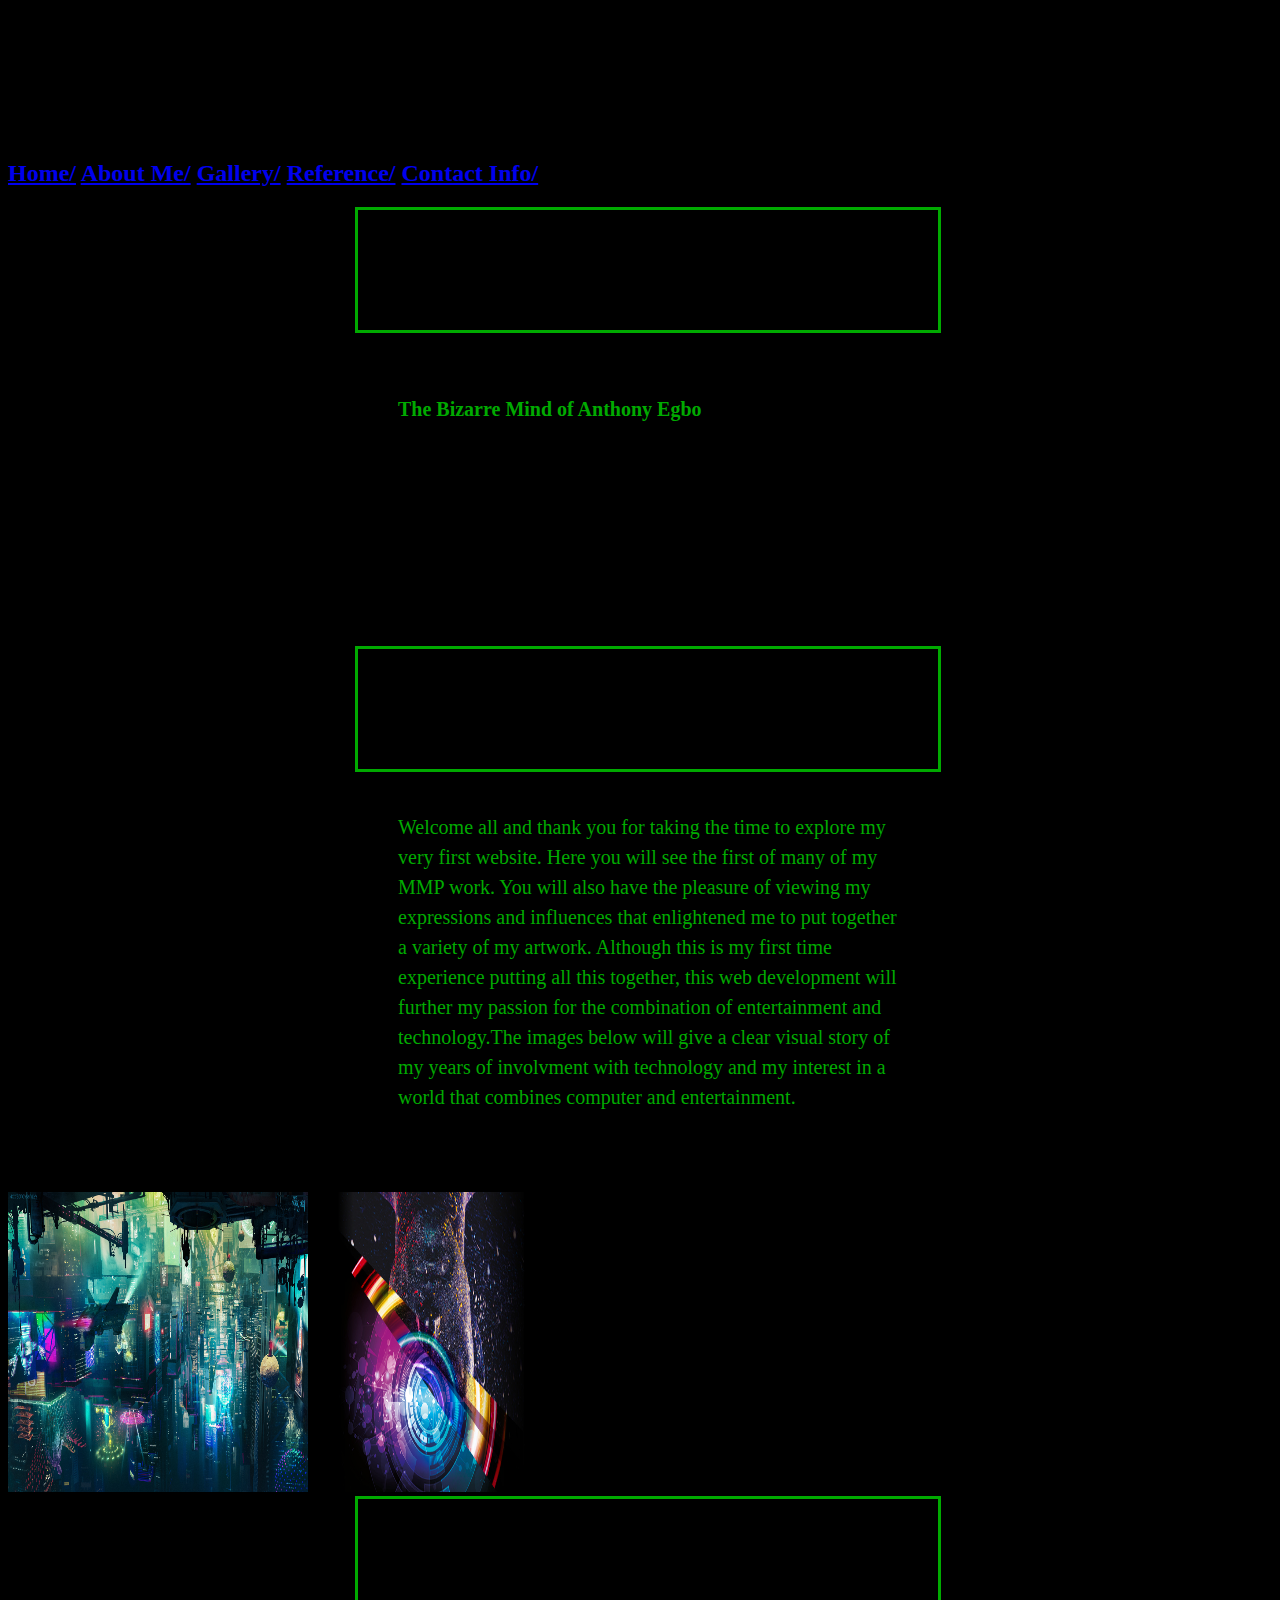
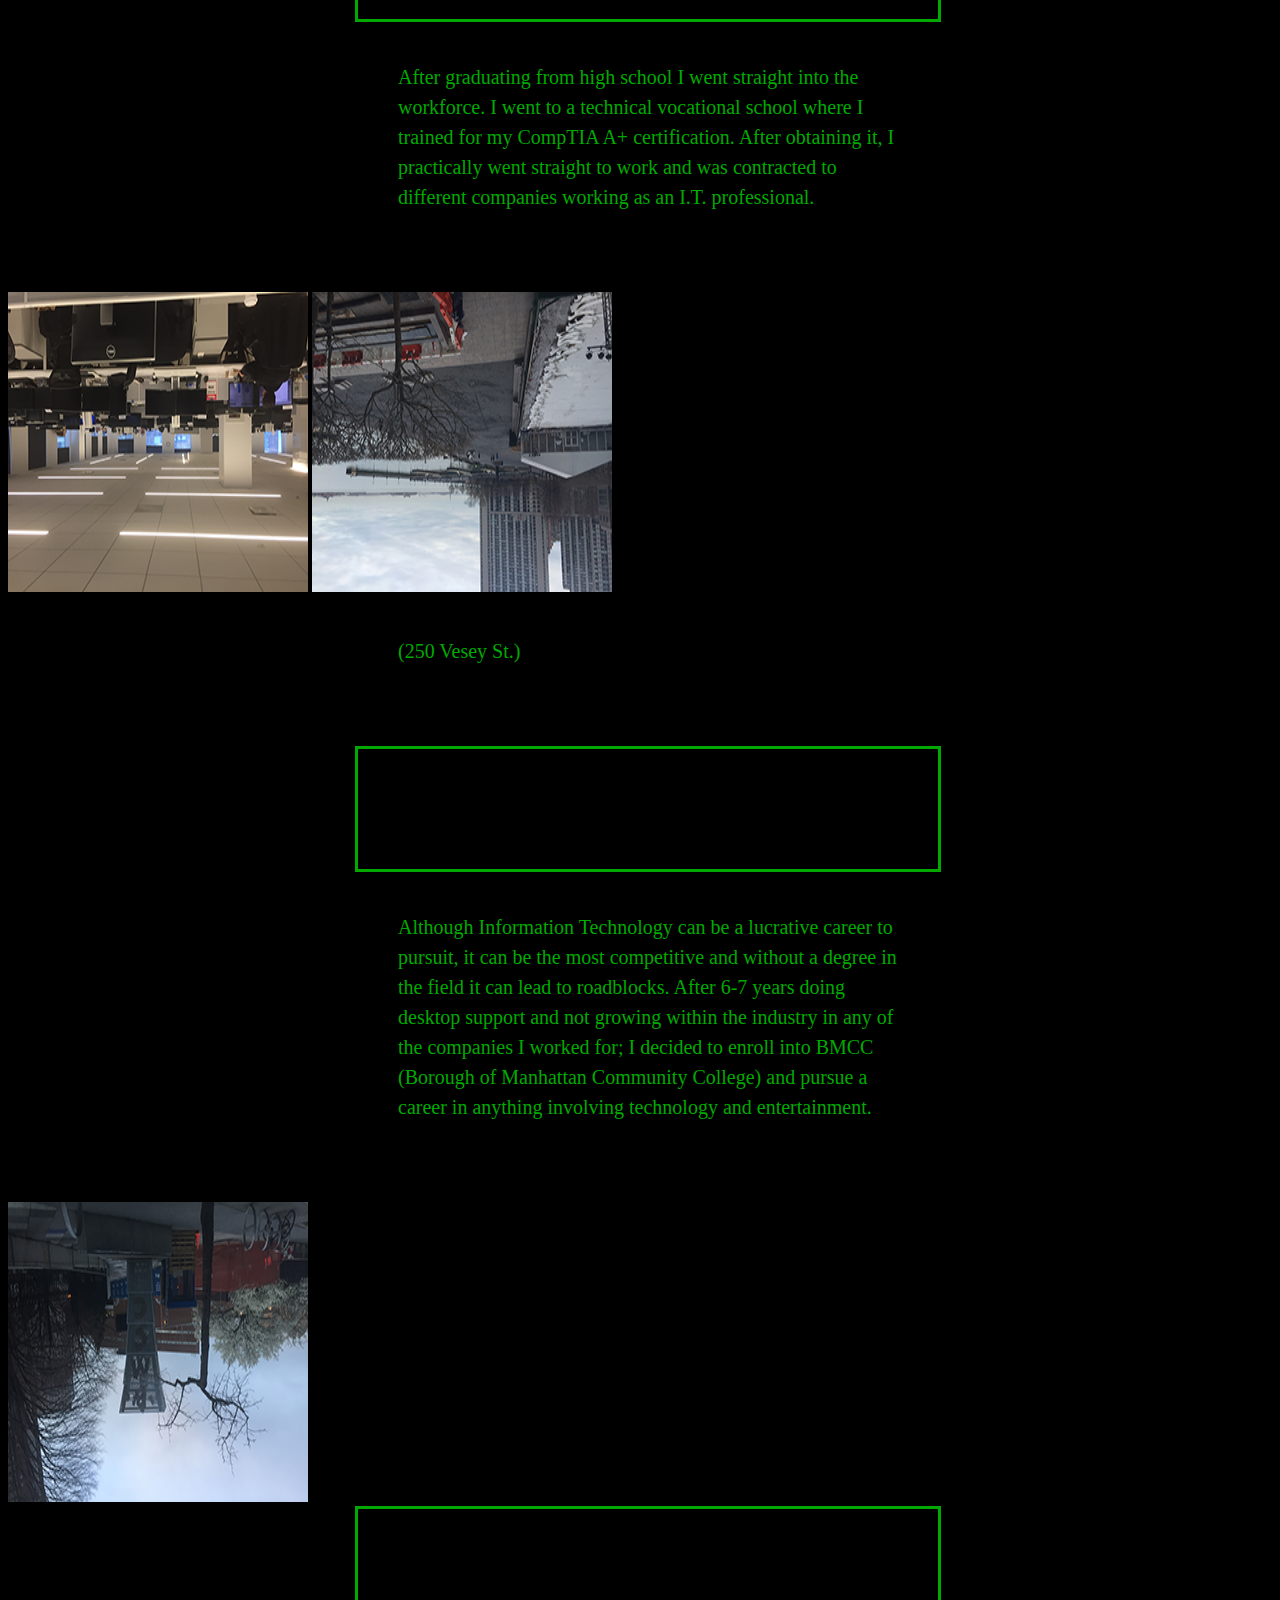
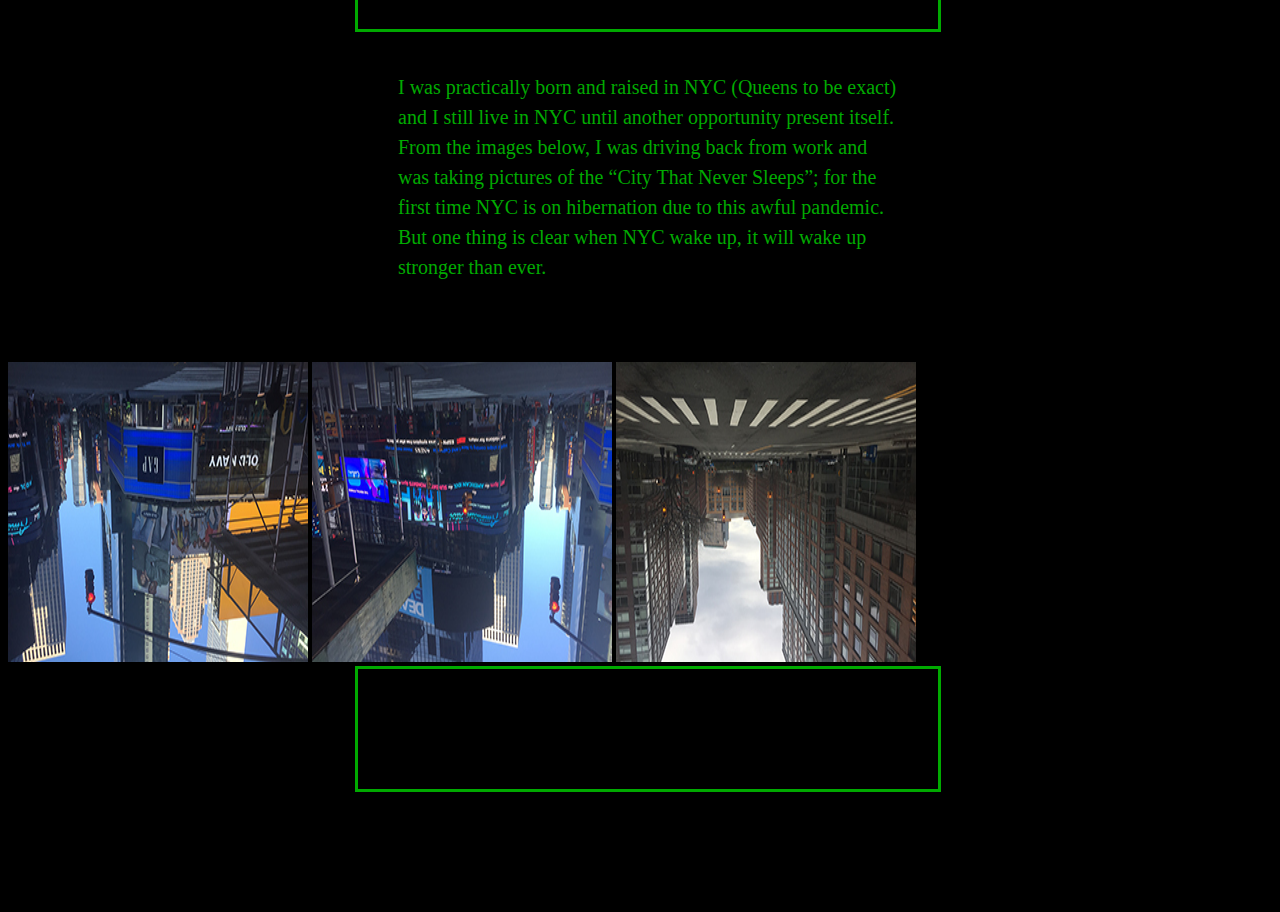
<file: index.html>
<!DOCTYPE html>
<html>
<link href="styles.css" rel="stylesheet"
type="text/css"/>
    <style>
         body{background-color: black; }
		</style>
    </head>
<body>
<h2> 
<p style="color:#00AA00;"><h2>
	<a href="index.html">Home/</a>
	<a href="about me.html">About Me/</a>
        <a href="gallery.html">Gallery/</a>
        <a href="references.html">Reference/</a>
        <a href="mailto:anthony.egbo@stu.bmcc.cuny.edu">Contact Info/</a>
    </h2>   
<head>
	<title>Egbo's Website</title><p style="border:3px solid #00AA00">
</head>
<body>
<h1><p style="color:#00AA00;">The Bizarre Mind of Anthony Egbo</h1><p><p style="border:3px solid #00AA00">
<p style="color:#00AA00;"> Welcome all and thank you for taking the time to explore my very first website. Here you will see the first of many of my MMP work. You will also have the pleasure of viewing my expressions and influences that enlightened me to put together a variety of my artwork. Although this is my first time experience putting all this together, this web development will further my passion for the combination of entertainment and technology.The images below will give a clear visual story of my years of involvment with technology and my interest in a world that combines computer and entertainment. </p>
<img src="images/dbb7hcs-1f9e8f0a-c4c7-4fc9-baf6-9e075ce86e30.jpg" alt="Technology" width="300px"/>
<img src="images/reinventing-finance-819x400.jpg" alt="Technology" width="300px"/><p style="border:3px solid #00AA00">
<p style="color:#00AA00;"> After graduating from high school I went straight into the workforce. I went to a technical vocational school where I trained for my CompTIA A+ certification. After obtaining it, I practically went straight to work and was contracted to different companies working as an I.T. professional. </p>
<img src="images/IMG-0714-300px.jpg" alt="Technology" width="300px"/>
<img src="images/IMG-0694-300px.jpg" alt="Technology" width="300px"/><p style="color:#00AA00;"p> (250 Vesey St.)<p style="border:3px solid #00AA00">
<p style="color:#00AA00;">Although Information Technology can be a lucrative career to pursuit, it can be the most competitive and without a degree in the field it can lead to roadblocks. After 6-7 years doing desktop support and not growing within the industry in any of the companies I worked for; I decided to enroll into BMCC (Borough of Manhattan Community College) and pursue a career in anything involving technology and entertainment.</p>
<img src="images/IMG-0712-300px.jpg" alt="Technology" width="300px"/><p style="border:3px solid #00AA00">
<p style="color:#00AA00;">I was practically born and raised in NYC (Queens to be exact) and I still live in NYC until another opportunity present itself. From the images below, I was driving back from work and was taking pictures of the “City That Never Sleeps”; for the first time NYC is on hibernation due to this awful pandemic. But one thing is clear when NYC wake up, it will wake up stronger than ever.</p>
<img src="images/IMG-0702-300px.jpg" alt="Technology" width="300px"/>
<img src="images/IMG-0701-300px.jpg" alt="Technology" width="300px"/>
<img src="images/IMG-0690-300px.jpg" alt="Technology" width="300px"/><p style="border:3px solid #00AA00">
<p style="color:#00AA00;"><a href="index.html"></a>

 </body>
</html>
</file>
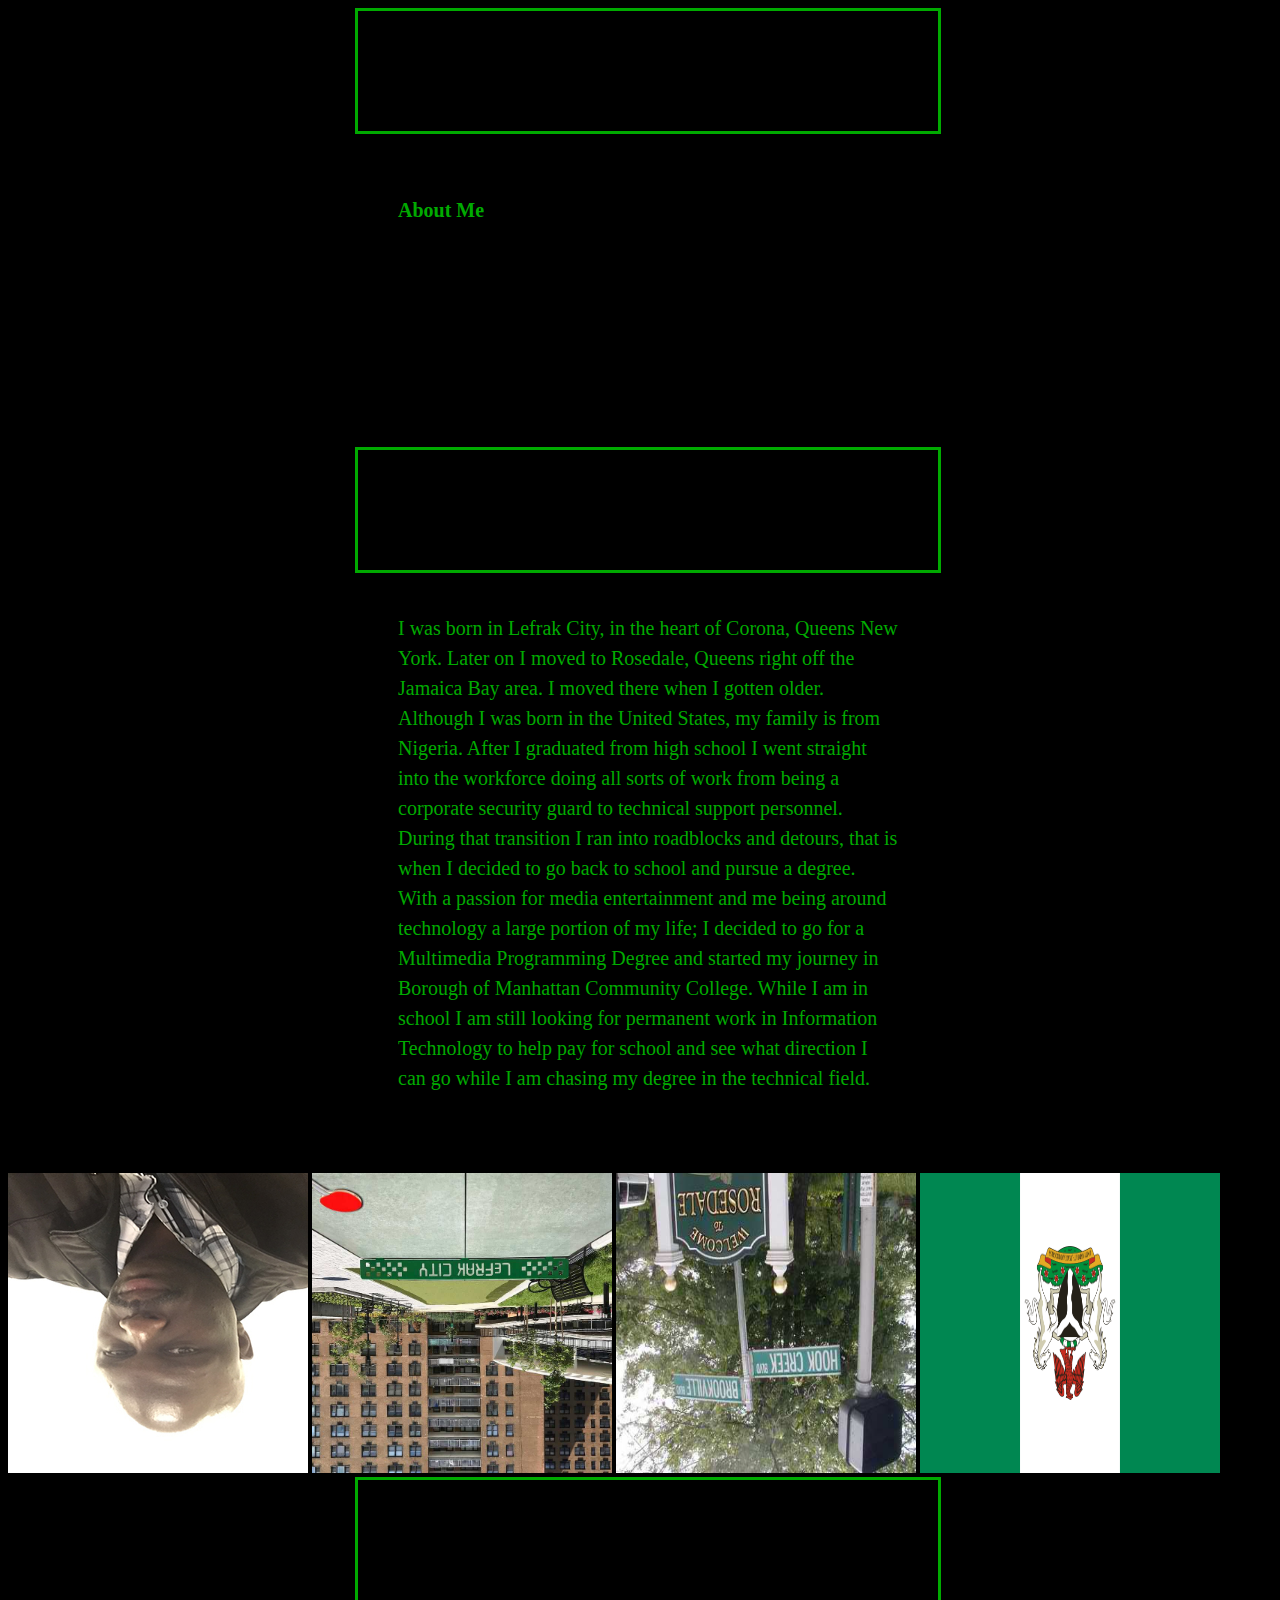
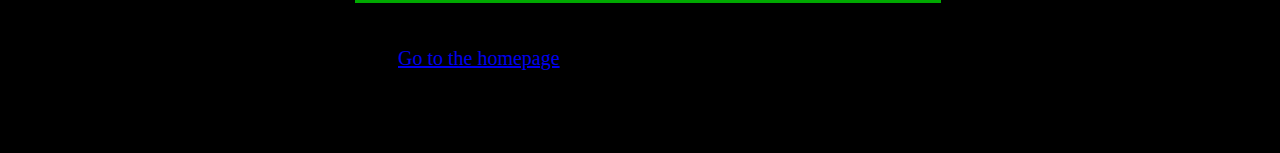
<file: about me.html>
<!DOCTYPE html>
<html>
  <head>
    <title>About Me</title><p style="border:3px solid #00AA00">
    <link href="styles.css" rel="stylesheet" type="text/css"/>
  </head>
  <body>
  <h1><p style="color:#00AA00;">About Me</h1><p><p style="border:3px solid #00AA00">
    <p style="color:#00AA00;"> I was born in Lefrak City, in the heart of Corona, Queens New York. Later on I moved to Rosedale, Queens right off the Jamaica Bay area. I moved there when I gotten older. Although I was born in the United States, my family is from Nigeria. After I graduated from high school I went straight into the workforce doing all sorts of work from being a corporate security guard to technical support personnel. During that transition I ran into roadblocks and detours, that is when I decided to go back to school and pursue a degree. With a passion for media entertainment and me being around technology a large portion of my life; I decided to go for a Multimedia Programming Degree and started my journey in Borough of Manhattan Community College. While I am in school I am still looking for permanent work in Information Technology to help pay for school and see what direction I can go while I am chasing my degree in the technical field. </p>
    <img src="images/Anthony-pic300px.jpg" alt="Technology" width="300px"/>
    <img src="images/lefrak.city_..jpg" alt="Technology" width="300px"/>
    <img src="images/borderelmont2.jpg" alt="Technology" width="300px"/>
    <img src="images/Flag_of_Nigeria_(state).svg.png" alt="Technology" width="300px"/><p style="border:3px solid #00AA00">
  <a href="index.html"><p style="color:#00AA00;"> Go to the homepage</a>    
  </body>
</html>
</file>
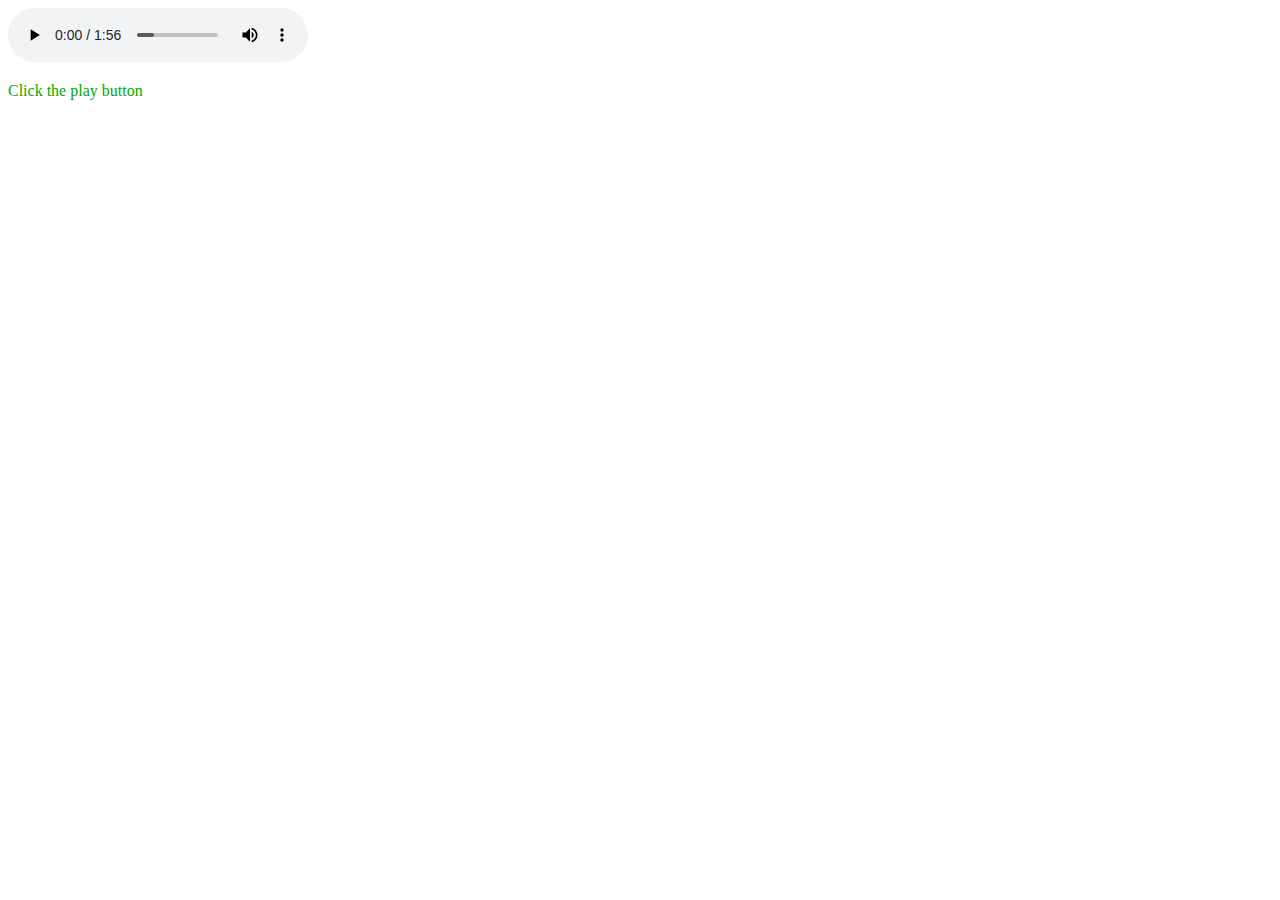
<file: audio.html>
<!DOCTYPE html>
<html>
  <head>
    <title>Title of the document</title>
  </head>
  <body>
    <audio controls=><source src="/audio/AEgboCreepyWalkerAudioproject.mp3" type="audio/mpeg"> </audio>
    <p><p style="color:#00AA00;">Click the play button</p>
  </body>
</html>
</file>
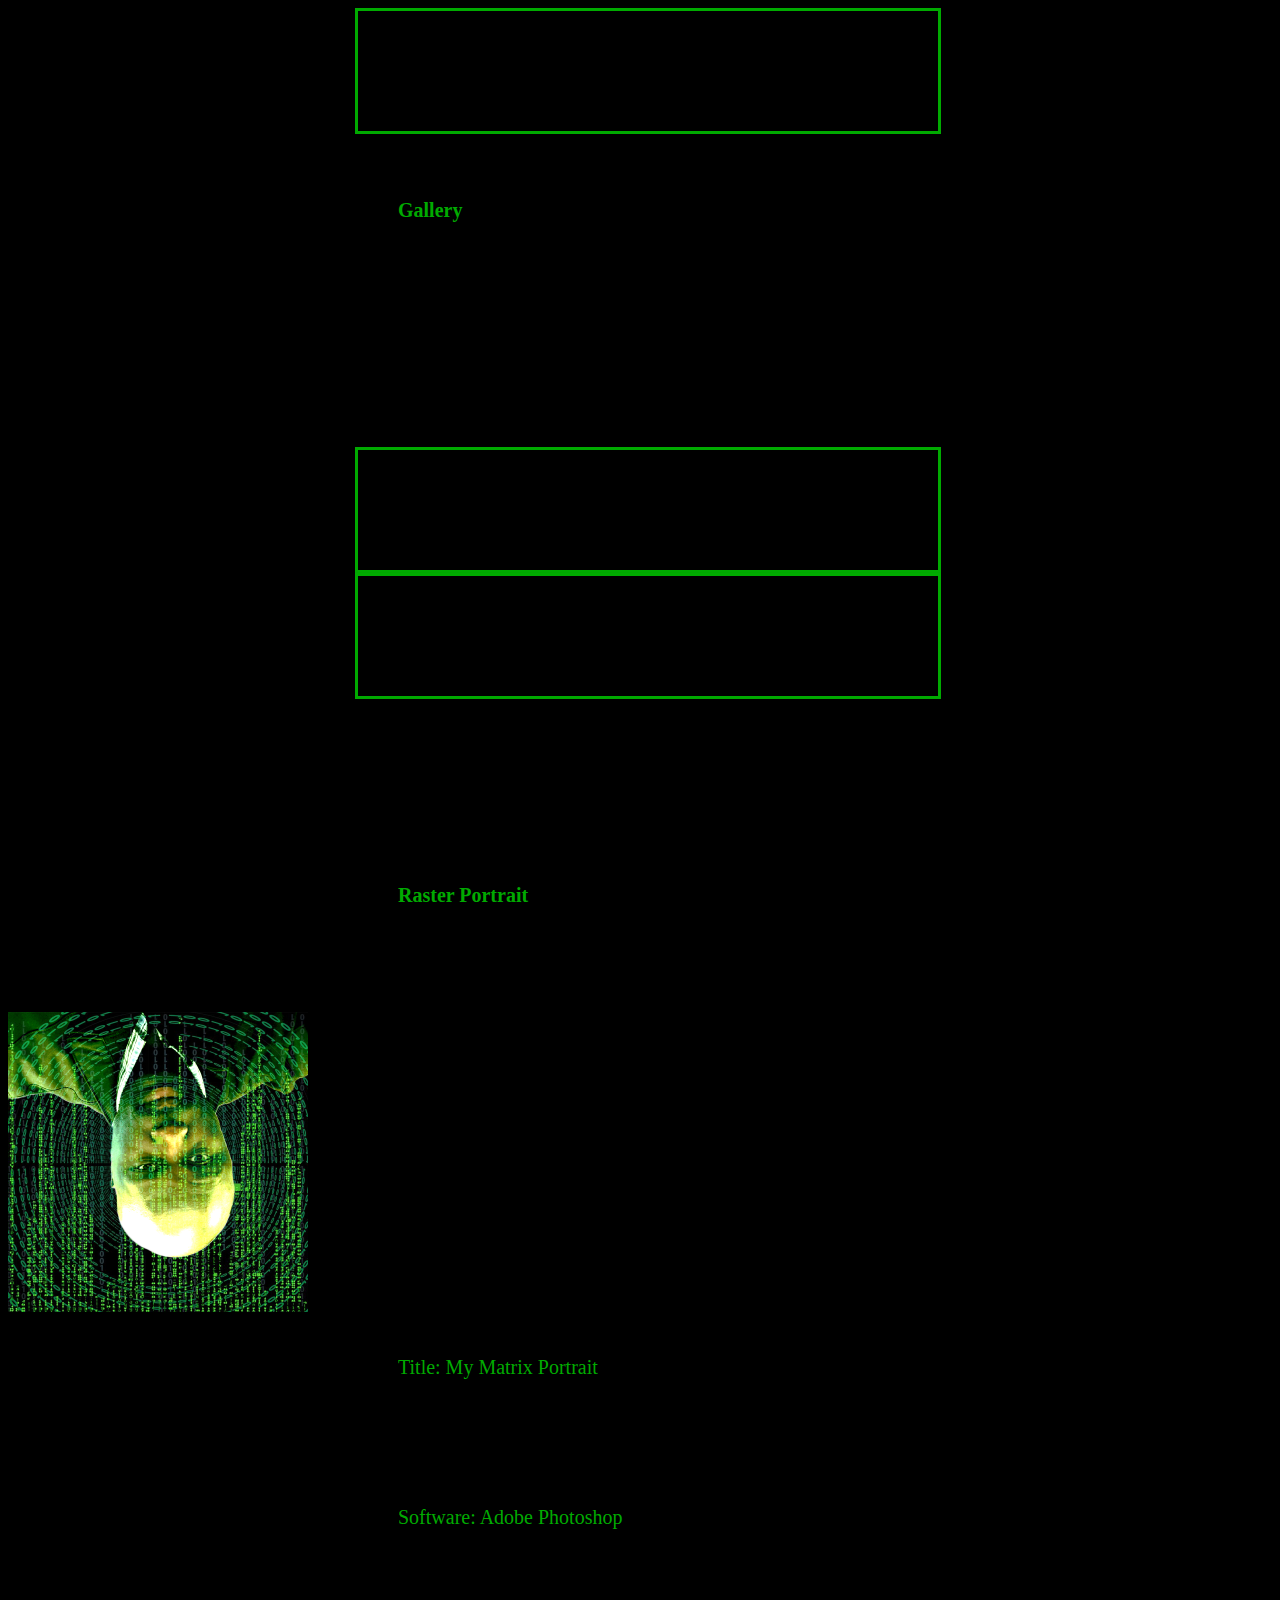
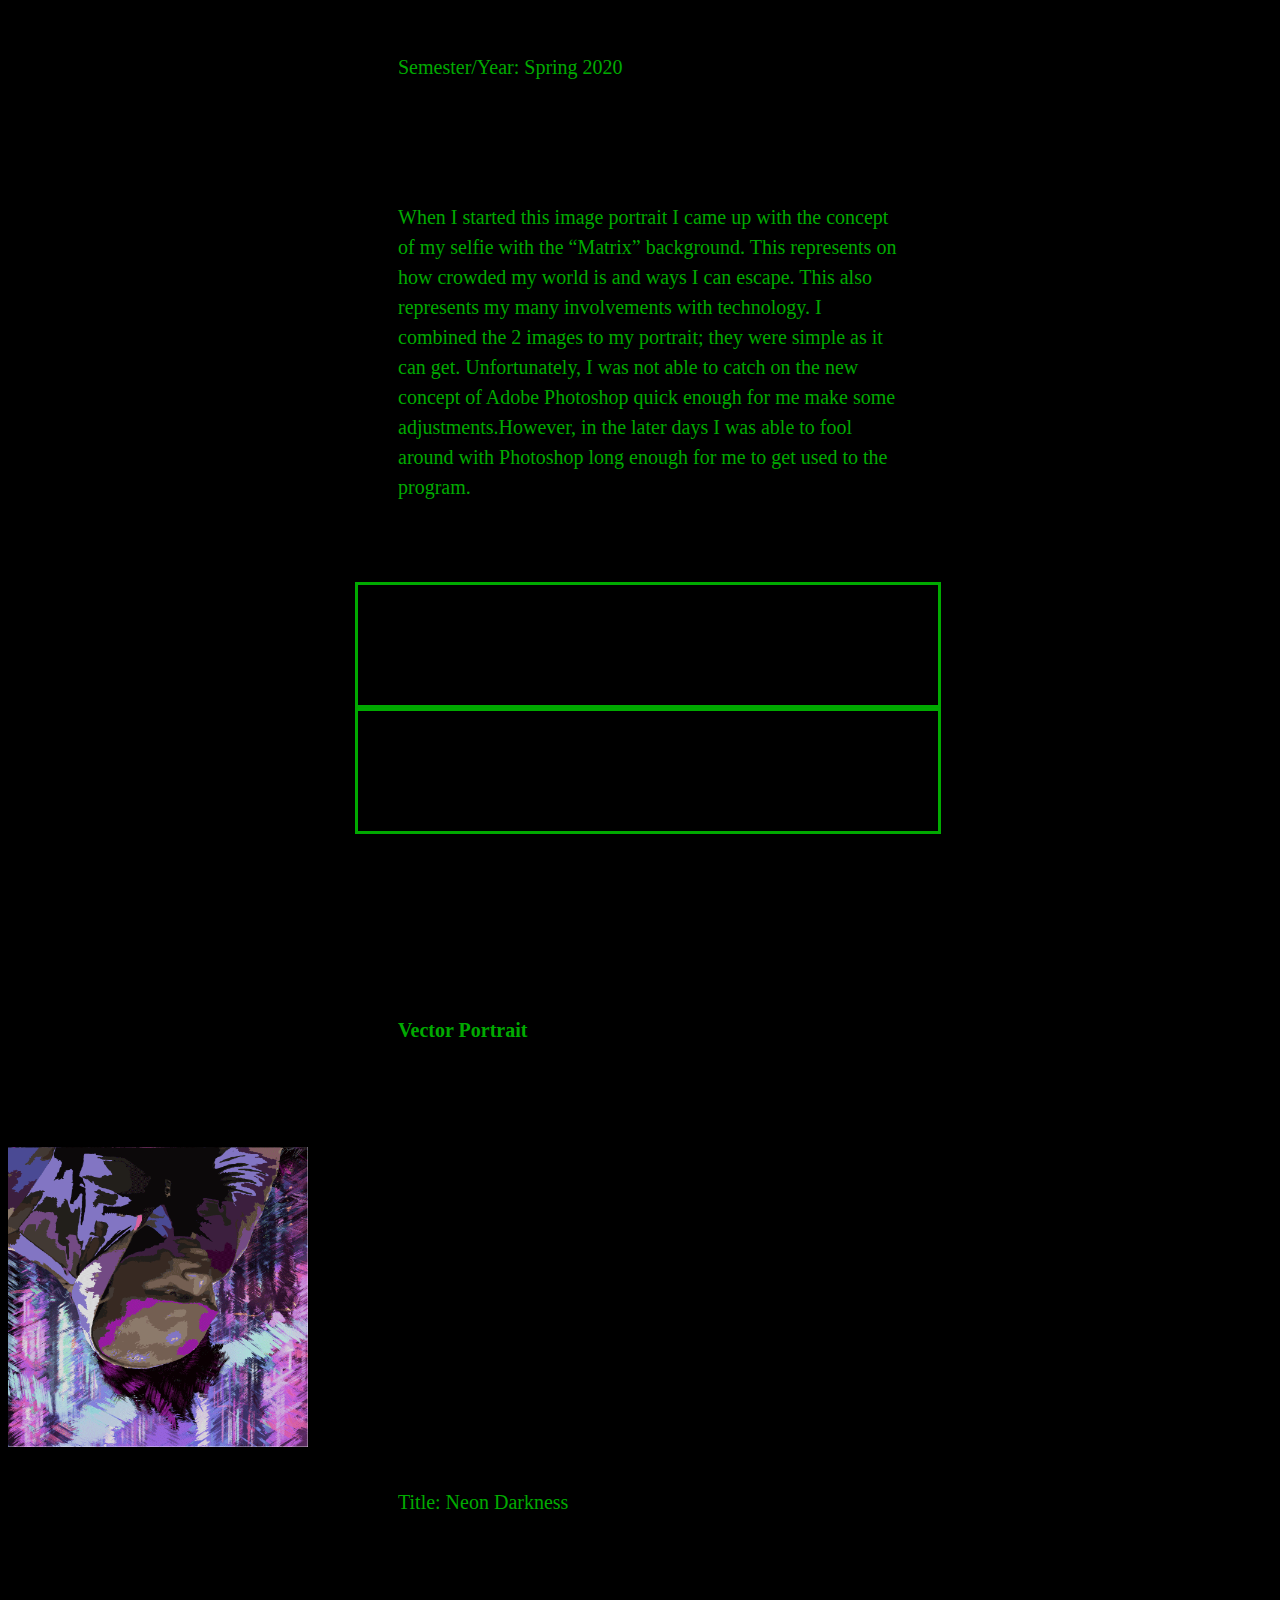
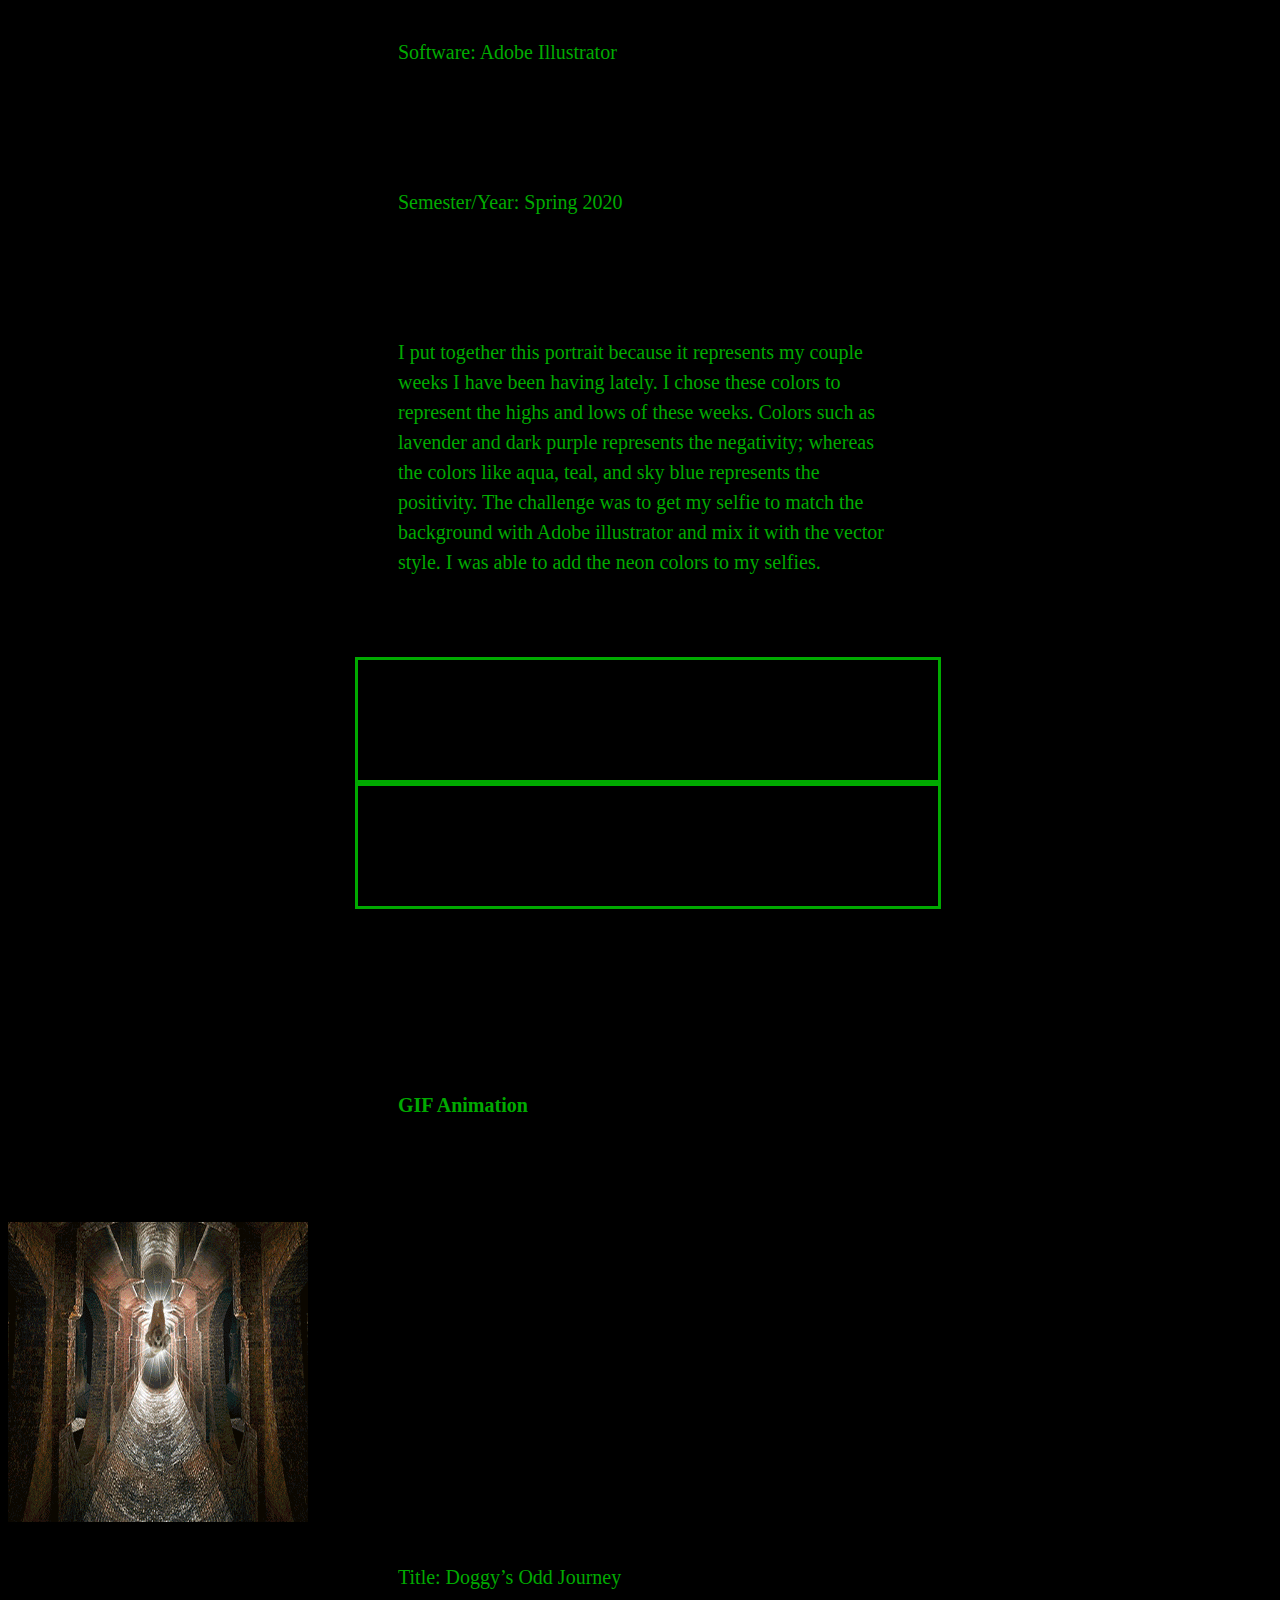
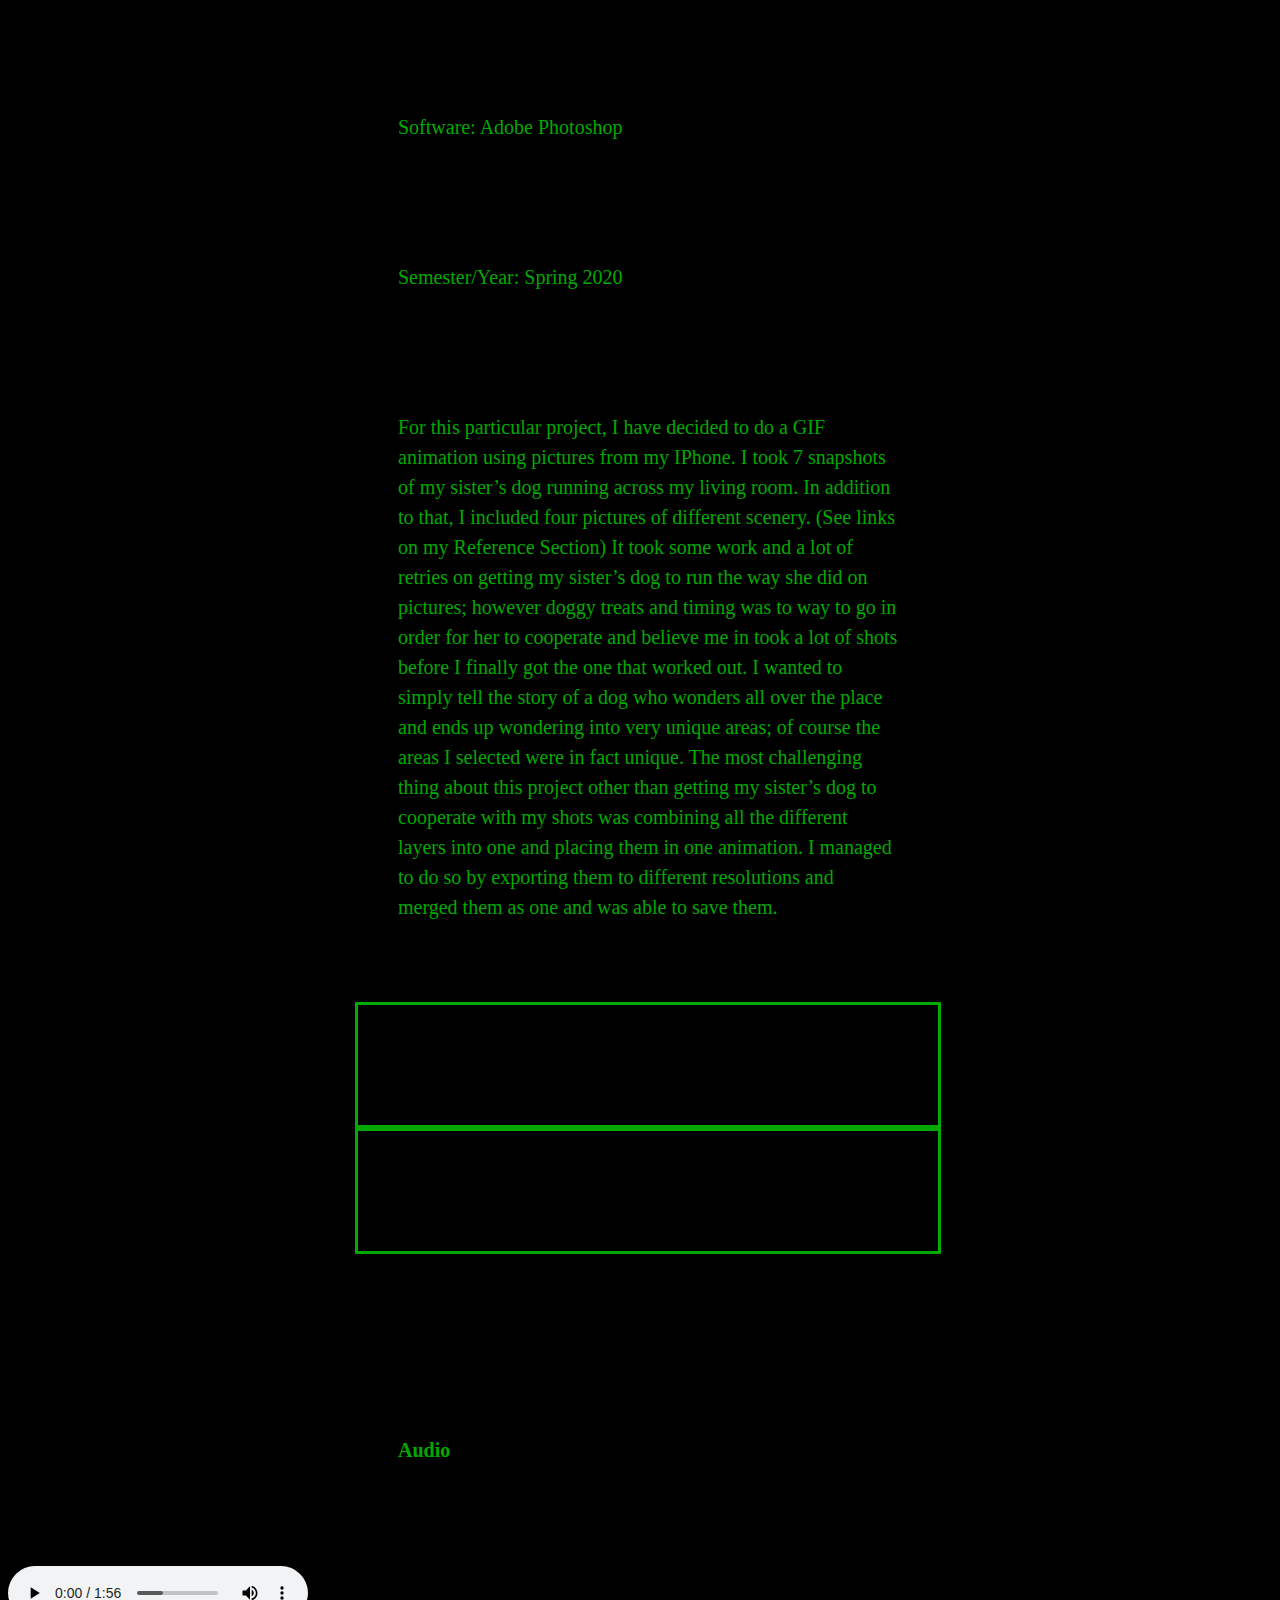
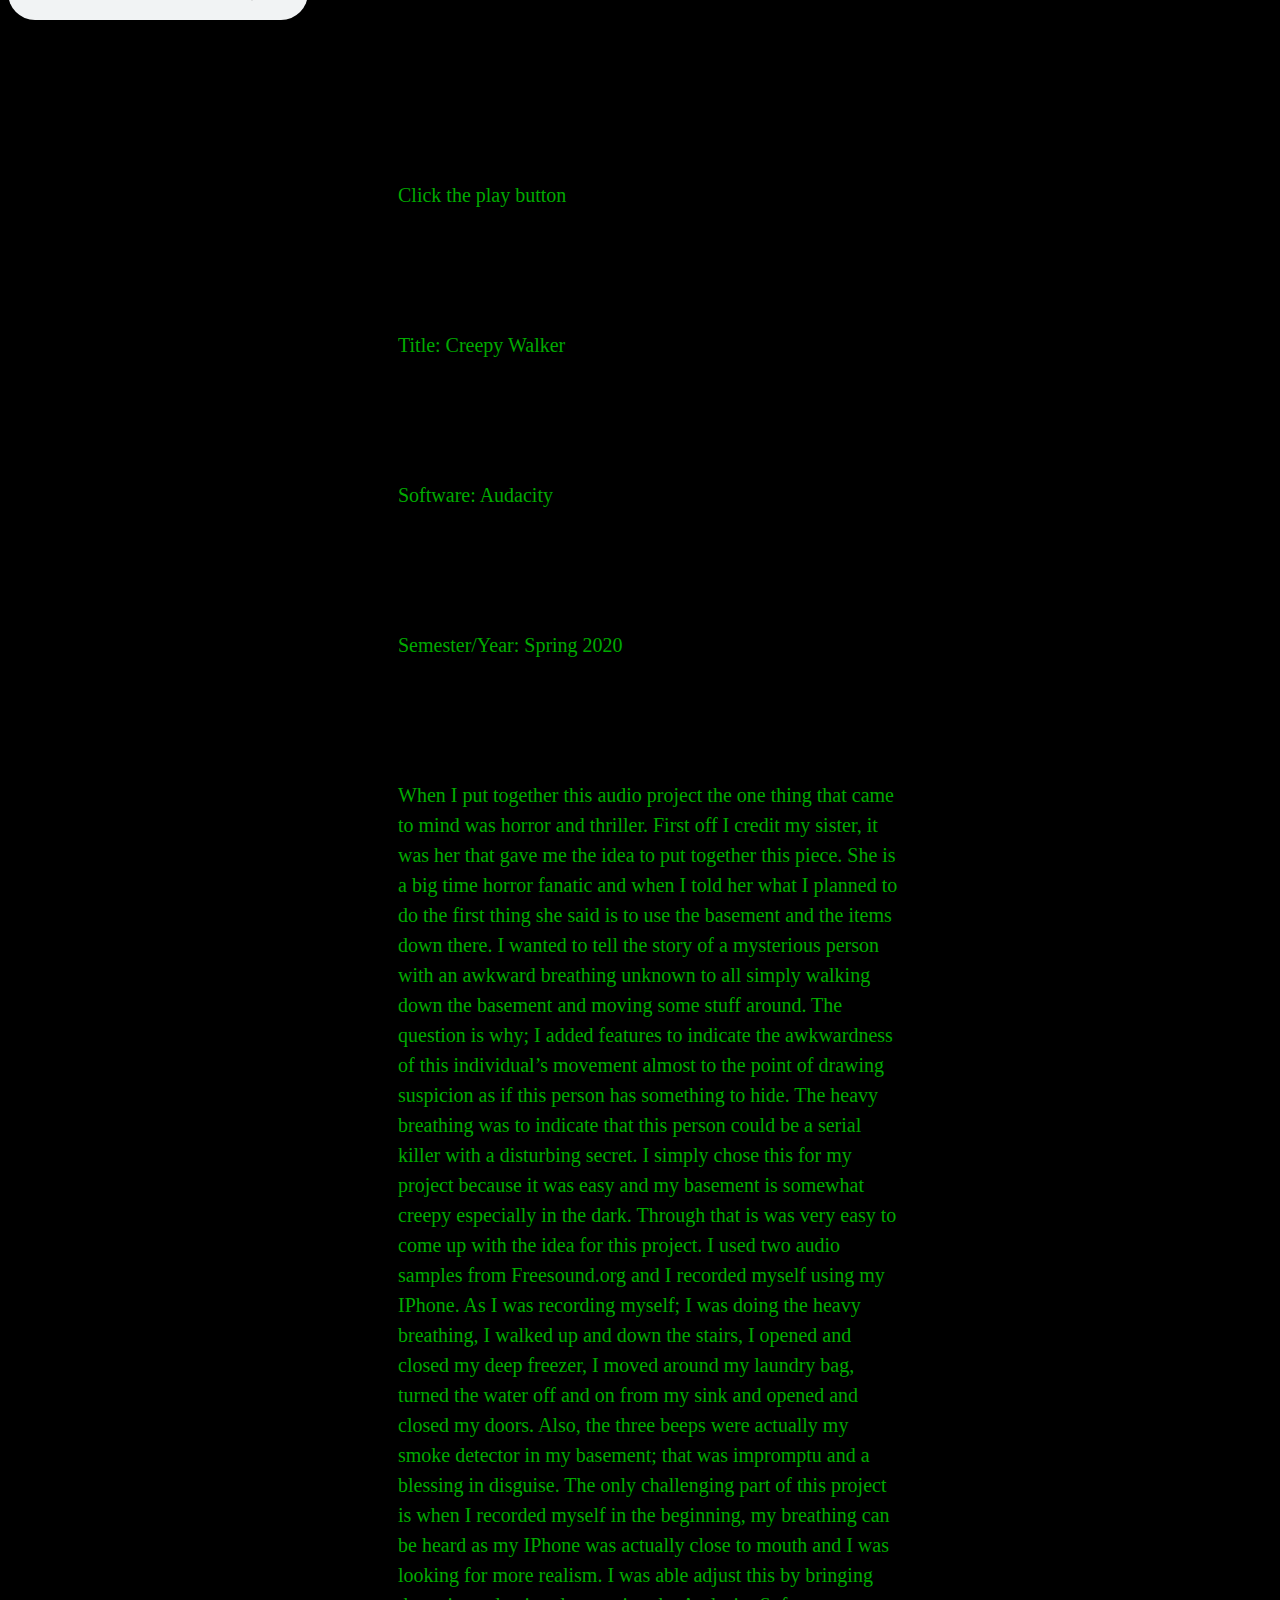
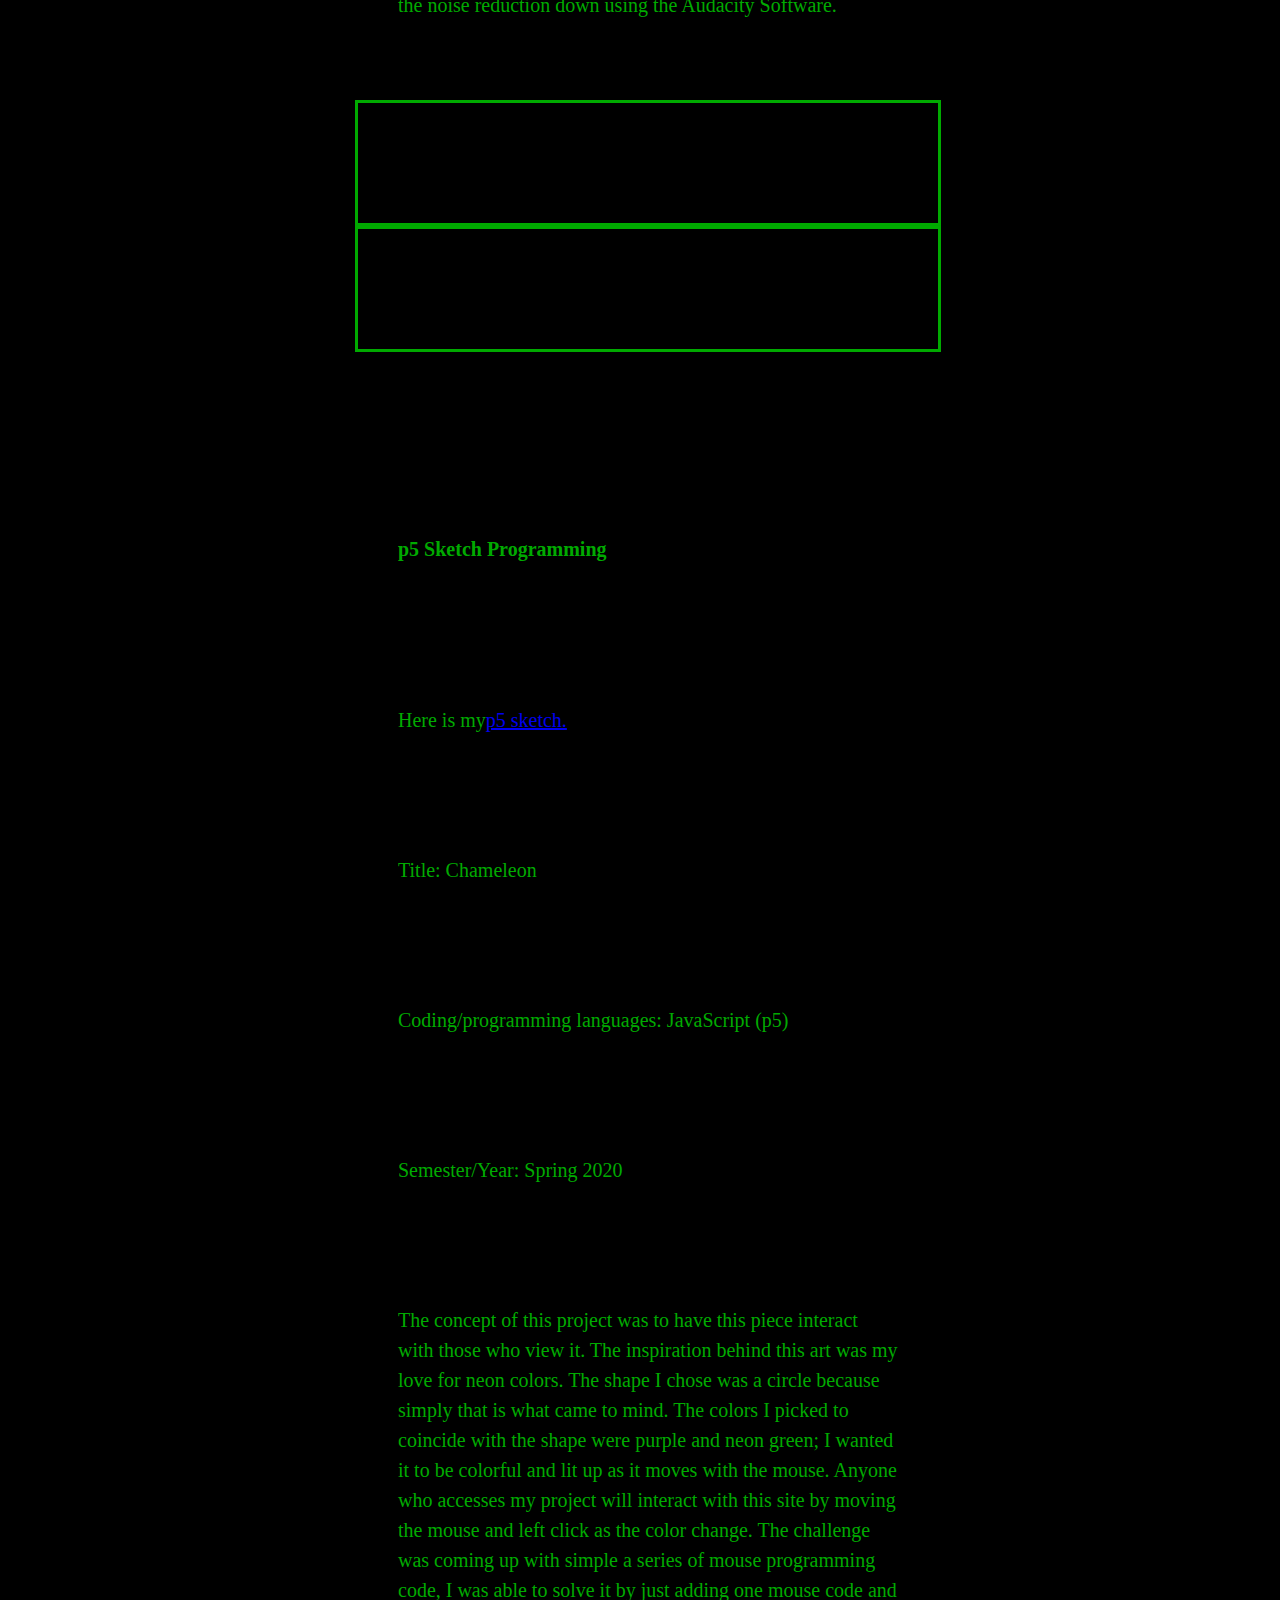
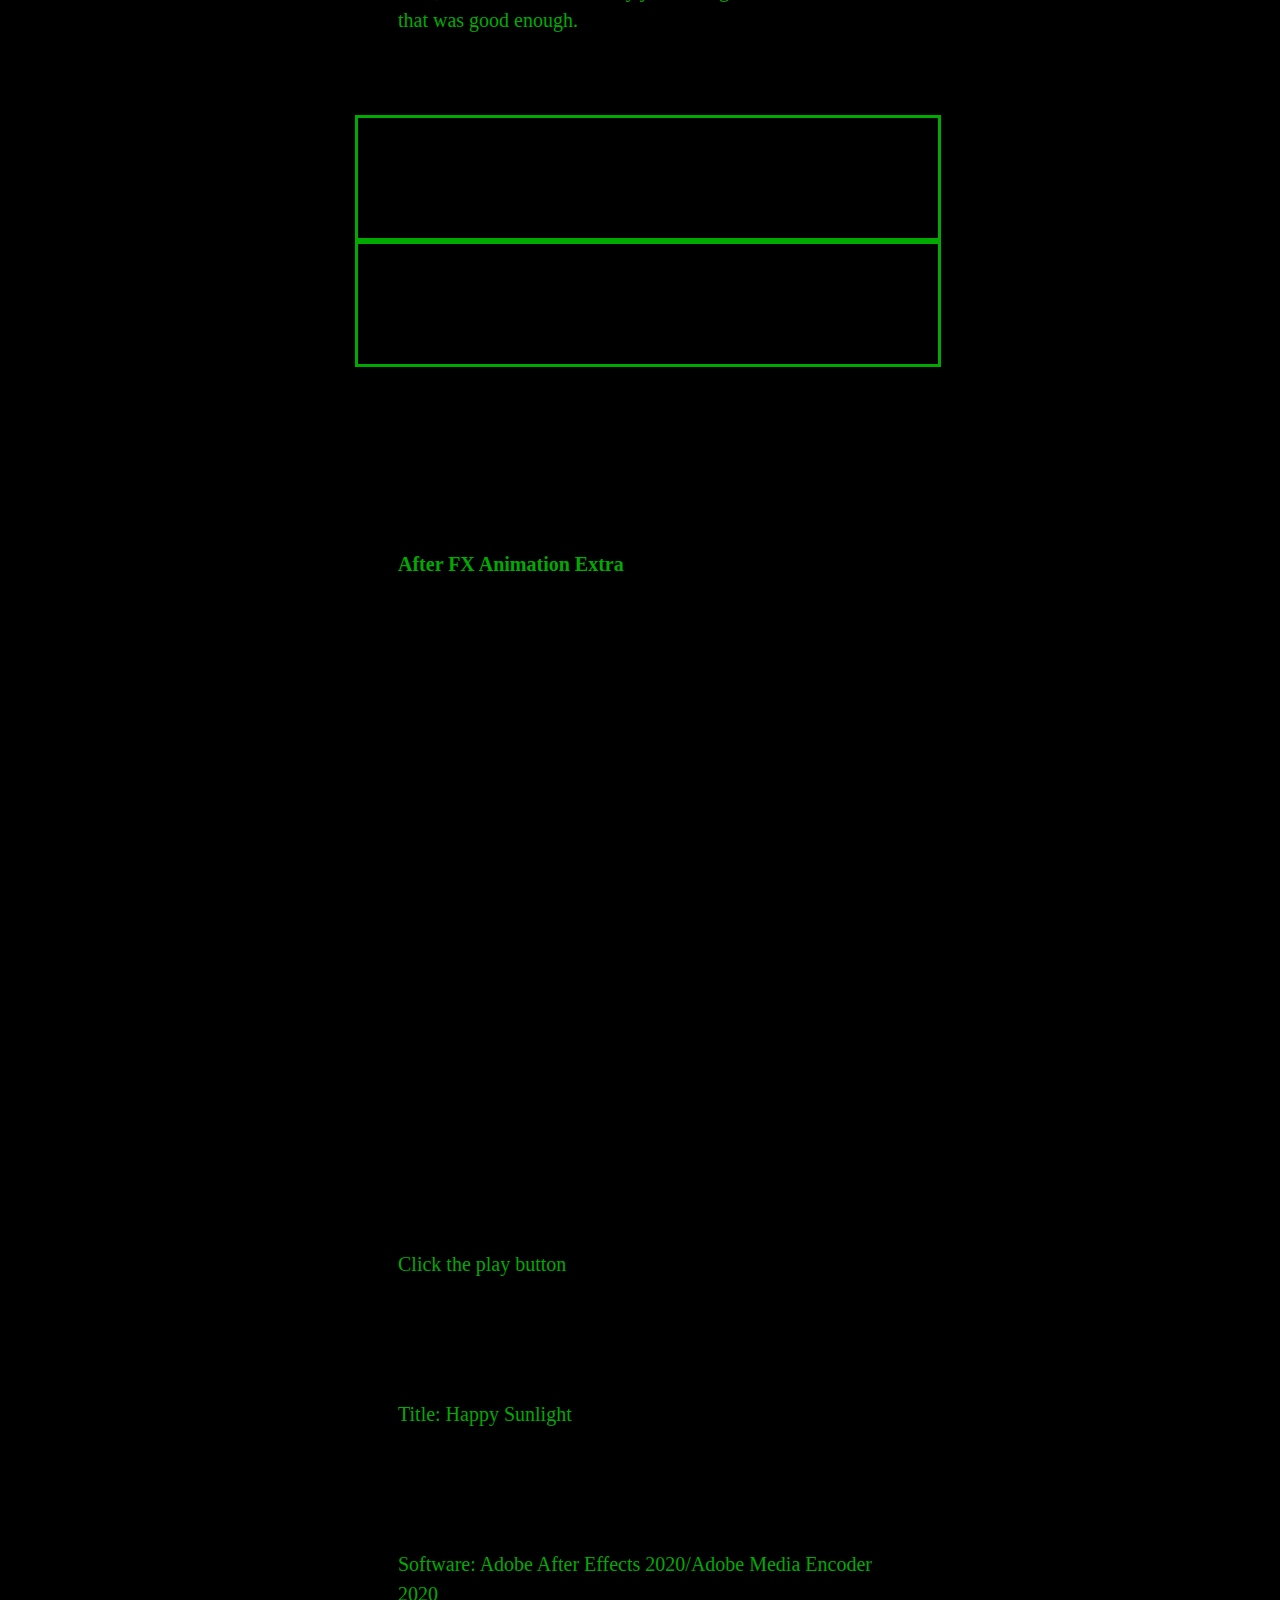
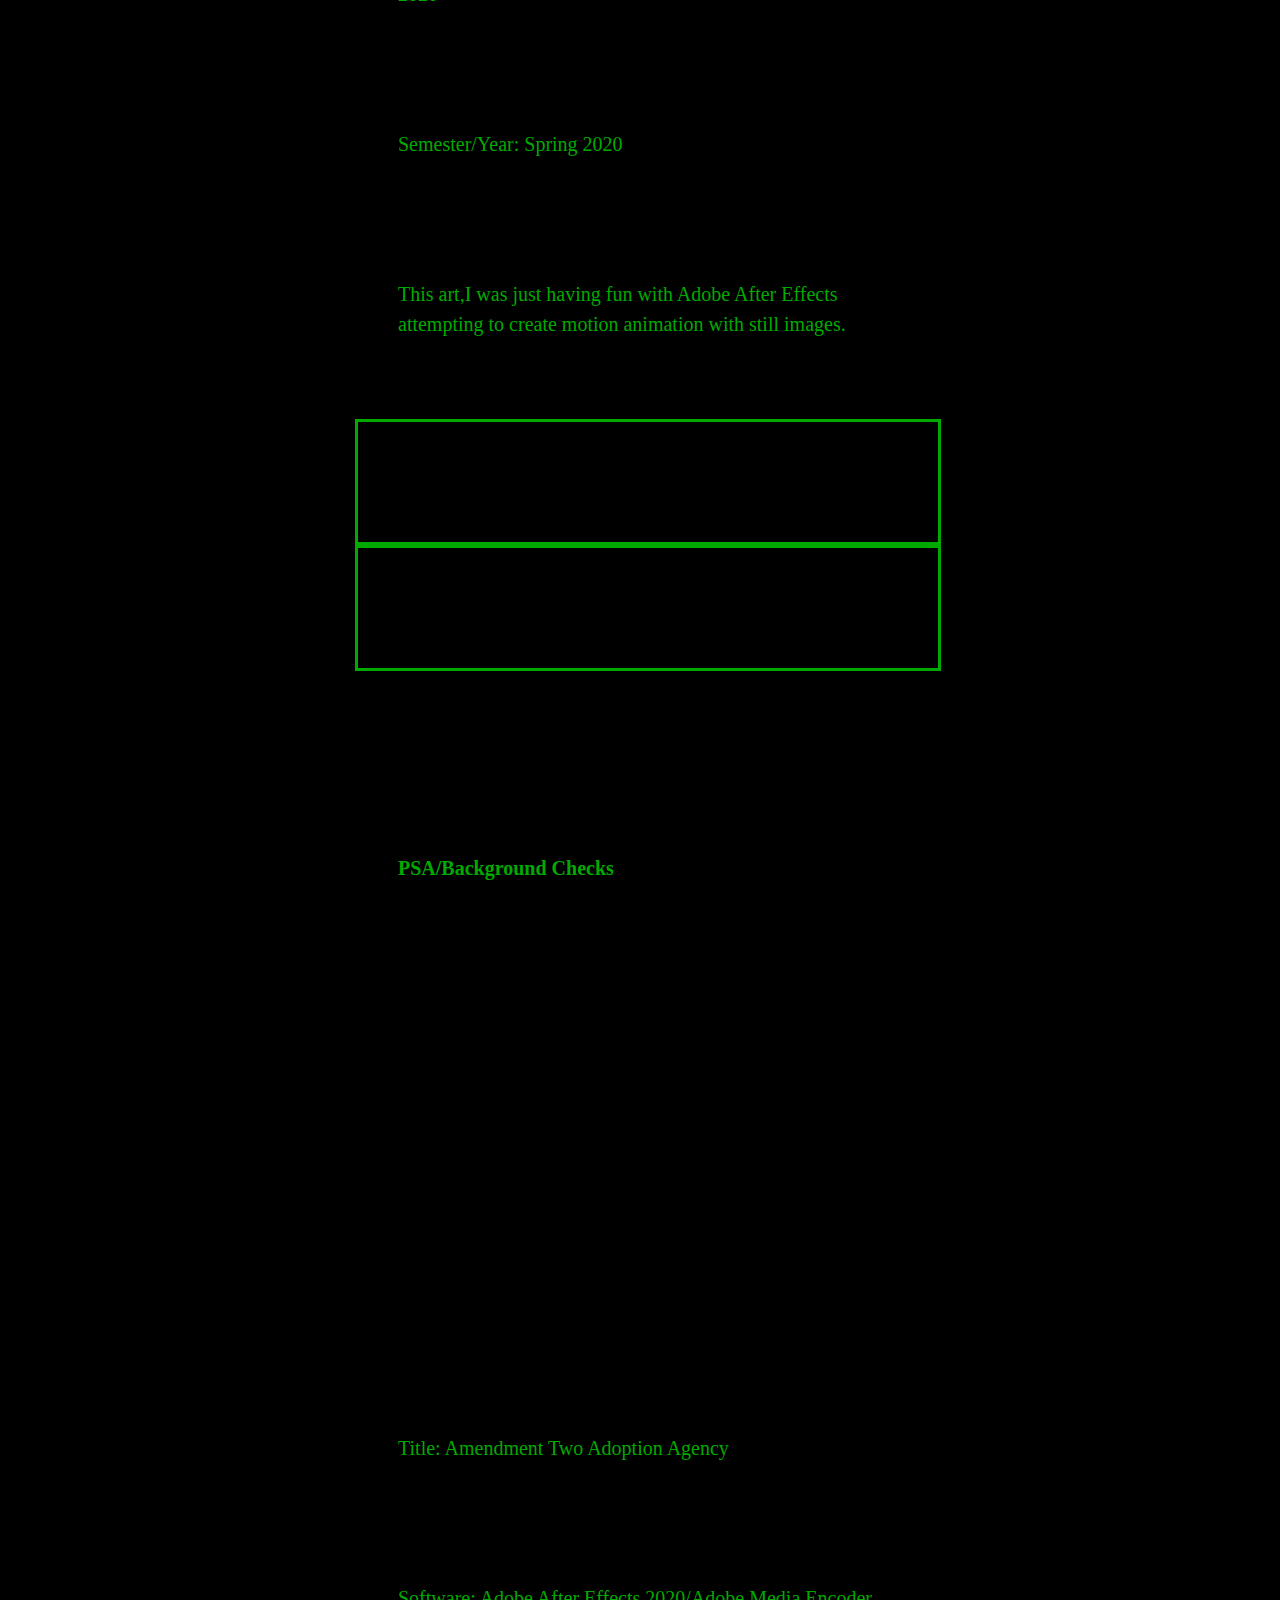
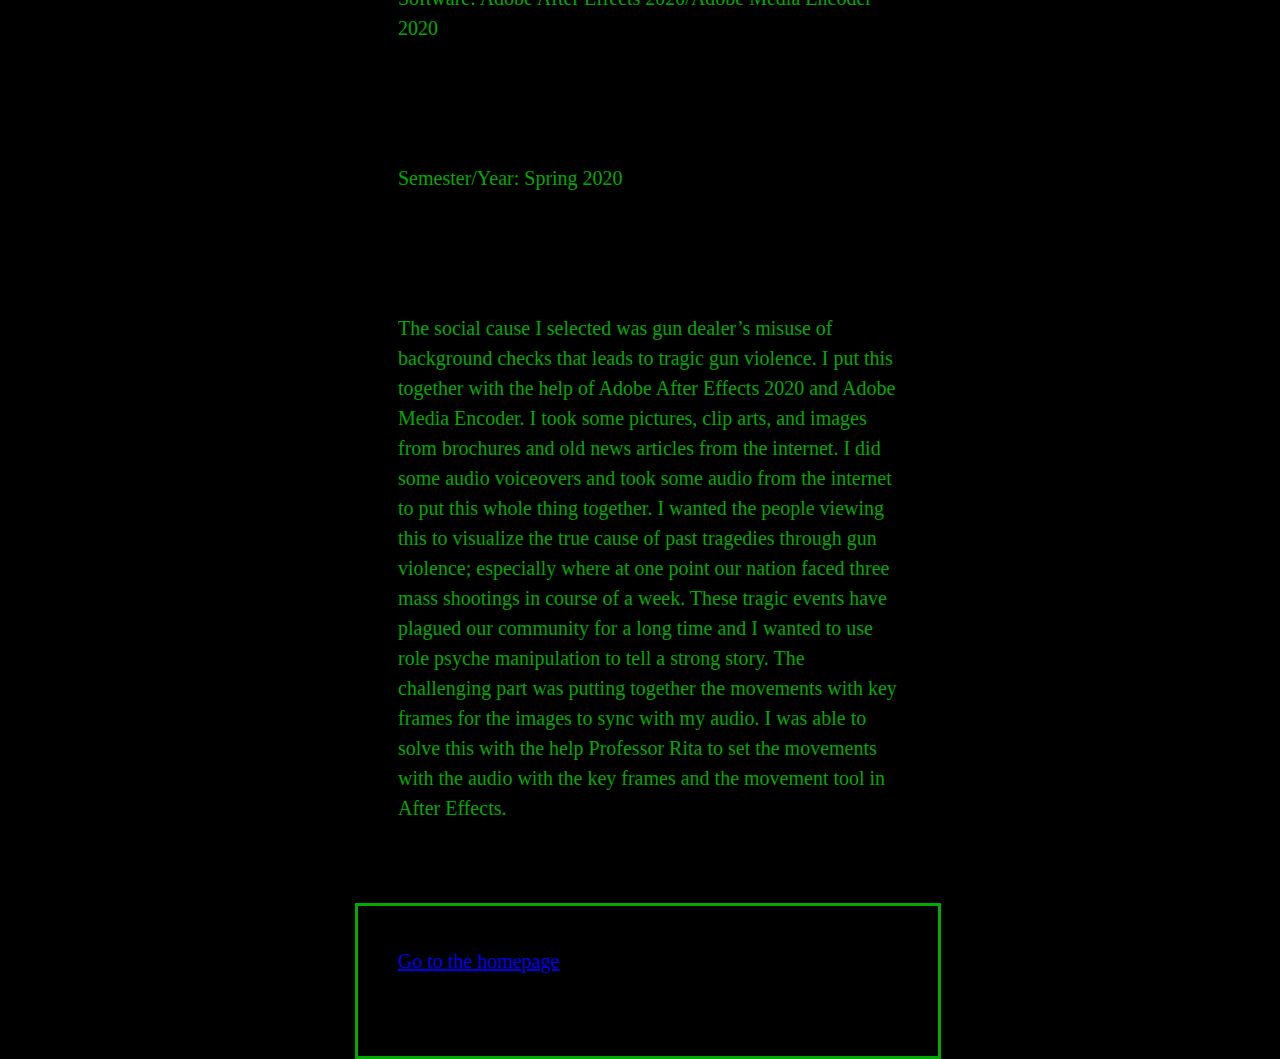
<file: gallery.html>
<html>
<head>
<title>Gallery</title><p style="border:3px solid #00AA00">
<link href="styles.css" rel="stylesheet" type="text/css"/>	
</head>
<body>
<h1><p style="color:#00AA00;">Gallery</h1><p><p style="border:3px solid #00AA00">
<p style="border:3px solid #00AA00"><p style="color:#00AA00;"><h1><p style="color:#00AA00;">Raster Portrait</h1><img src="images/AEgboSelfPortrait_final.jpg" alt="Technology" width="300px"/>
</body><p style="color:#00AA00;">Title: My Matrix Portrait
</body><p style="color:#00AA00;">Software: Adobe Photoshop
</body><p style="color:#00AA00;">Semester/Year: Spring 2020
<p style="color:#00AA00;">When I started this image portrait I came up with the concept of my selfie with the “Matrix” background. This represents on how crowded my world is and ways I can escape. This also represents my many involvements with technology. I combined the 2 images to my portrait; they were simple as it can get. Unfortunately, I was not able to catch on the new concept of Adobe Photoshop quick enough for me make some adjustments.However, in the later days I was able to fool around with Photoshop long enough for me to get used to the program.</p><p style="border:3px solid #00AA00">
	<p style="border:3px solid #00AA00"><p style="color:#00AA00;"><h1><p style="color:#00AA00;">Vector Portrait</h1><img src="images/Aegbo_VectorSelfie_final copy.png" alt="Technology" width="300px"/>
</body><p style="color:#00AA00;">Title: Neon Darkness 
</body><p style="color:#00AA00;">Software: Adobe Illustrator
</body><p style="color:#00AA00;">Semester/Year: Spring 2020
<p style="color:#00AA00;">I put together this portrait because it represents my couple weeks I have been having lately. I chose these colors to represent the highs and lows of these weeks. Colors such as lavender and dark purple represents the negativity; whereas the colors like aqua, teal, and sky blue represents the positivity. The challenge was to get my selfie to match the background with Adobe illustrator and mix it with the vector style. I was able to add the neon colors to my selfies.</p><p style="border:3px solid #00AA00">
	<p style="border:3px solid #00AA00"><p style="color:#00AA00;"><h1><p style="color:#00AA00;">GIF Animation</h1><img src="images/AEgboGIFProject3.gif" alt="Technology" width="300px"/>
</body><p style="color:#00AA00;">Title: Doggy’s Odd Journey
</body><p style="color:#00AA00;">Software: Adobe Photoshop 
</body><p style="color:#00AA00;">Semester/Year: Spring 2020
<p style="color:#00AA00;">For this particular project, I have decided to do a GIF animation using pictures from my IPhone. I took 7 snapshots of my sister’s dog running across my living room. In addition to that, I included four pictures of different scenery. (See links on my Reference Section) It took some work and a lot of retries on getting my sister’s dog to run the way she did on pictures; however doggy treats and timing was to way to go in order for her to cooperate and believe me in took  a lot of shots before I  finally got the one that worked out. I wanted to simply tell the story of a dog who wonders all over the place and ends up wondering into very unique areas; of course the areas I selected were in fact unique. The most challenging thing about this project other than getting my sister’s dog to cooperate with my shots was combining all the different layers into one and placing them in one animation. I managed to do so by exporting them to different resolutions and merged them as one and was able to save them.</p><p style="border:3px solid #00AA00">
	<p style="border:3px solid #00AA00"><p style="color:#00AA00;"><h1><p style="color:#00AA00;">Audio</h1><audio controls=><source src="AEgboCreepyWalkerAudioproject.mp3" type="audio/mpeg"> </audio>
		<p><p style="color:#00AA00;">Click the play button</p>
</body><p style="color:#00AA00;">Title: Creepy Walker 
</body><p style="color:#00AA00;">Software: Audacity
</body><p style="color:#00AA00;">Semester/Year: Spring 2020
</body><p style="color:#00AA00;">When I put together this audio project the one thing that came to mind was horror and thriller. First off I credit my sister, it was her that gave me the idea to put together this piece. She is a big time horror fanatic and when I told her what I planned to do the first thing she said is to use the basement and the items down there. I wanted to tell the story of a mysterious person with an awkward breathing unknown to all simply walking down the basement and moving some stuff around. The question is why; I added features to indicate the awkwardness of this individual’s movement almost to the point of drawing suspicion as if this person has something to hide. The heavy breathing was to indicate that this person could be a serial killer with a disturbing secret. I simply chose this for my project because it was easy and my basement is somewhat creepy especially in the dark. Through that is was very easy to come up with the idea for this project. I used two audio samples from Freesound.org and I recorded myself using my IPhone. As I was recording myself; I was doing the heavy breathing, I walked up and down the stairs, I opened and closed my deep freezer, I moved around my laundry bag, turned the water off and on from my sink and opened and closed my doors. Also, the three beeps were actually my smoke detector in my basement; that was impromptu and a blessing in disguise. The only challenging part of this project is when I recorded myself in the beginning, my breathing can be heard as my IPhone was actually close to mouth and I was looking for more realism. I was able adjust this by bringing the noise reduction down using the Audacity Software.</p><p style="border:3px solid #00AA00">
<p style="border:3px solid #00AA00"><p style="color:#00AA00;"><h1><p style="color:#00AA00;">p5 Sketch Programming</h1><p style="color:#00AA00;">Here is my<a href="p5-variables/empty-example/index.html">p5 sketch.</a></p>
</body><p style="color:#00AA00;">Title: Chameleon
</body><p style="color:#00AA00;">Coding/programming languages: JavaScript (p5)
</body><p style="color:#00AA00;">Semester/Year: Spring 2020
<p style="color:#00AA00;">The concept of this project was to have this piece interact with those who view it. The inspiration behind this art was my love for neon colors. The shape I chose was a circle because simply that is what came to mind. The colors I picked to coincide with the shape were purple and neon green; I wanted it to be colorful and lit up as it moves with the mouse. Anyone who accesses my project will interact with this site by moving the mouse and left click as the color change. The challenge was coming up with simple a series of mouse programming code, I was able to solve it by just adding one mouse code and that was good enough.</p><p style="border:3px solid #00AA00">
	<p style="border:3px solid #00AA00"><p style="color:#00AA00;"><h1><p style="color:#00AA00;">After FX Animation Extra</h1> <iframe width="731" height="409" src="https://www.youtube.com/embed/7fCtypYiWBA" frameborder="0" allow="accelerometer; autoplay; encrypted-media; gyroscope; picture-in-picture" allowfullscreen></iframe>
		<p><p style="color:#00AA00;">Click the play button</p>
</body><p style="color:#00AA00;">Title: Happy Sunlight
</body><p style="color:#00AA00;">Software: Adobe After Effects 2020/Adobe Media Encoder 2020
</body><p style="color:#00AA00;">Semester/Year: Spring 2020
</body><p style="color:#00AA00;">This art,I was just having fun with Adobe After Effects attempting to create motion animation with still images.</p><p style="border:3px solid #00AA00">
	<p style="border:3px solid #00AA00"><p style="color:#00AA00;"><h1><p style="color:#00AA00;">PSA/Background Checks</h1> 
	<iframe width="727" height="409" src="https://www.youtube.com/embed/ffrK8OybUIg" frameborder="0" allow="accelerometer; autoplay; encrypted-media; gyroscope; picture-in-picture" allowfullscreen></iframe>
</body><p style="color:#00AA00;">Title: Amendment Two Adoption Agency
</body><p style="color:#00AA00;">Software: Adobe After Effects 2020/Adobe Media Encoder 2020
</body><p style="color:#00AA00;">Semester/Year: Spring 2020
</body><p style="color:#00AA00;">The social cause I selected was gun dealer’s misuse of background checks that leads to tragic gun violence. I put this together with the help of Adobe After Effects 2020 and Adobe Media Encoder. I took some pictures, clip arts, and images from brochures and old news articles from the internet. I did some audio voiceovers and took some audio from the internet to put this whole thing together. I wanted the people viewing this to visualize the true cause of past tragedies through gun violence; especially where at one point our nation faced three mass shootings in course of a week. These tragic events have plagued our community for a long time and I wanted to use role psyche manipulation to tell a strong story. The challenging part was putting together the movements with key frames for the images to sync with my audio. I was able to solve this with the help Professor Rita to set the movements with the audio with the key frames and the movement tool in After Effects.</p><p style="border:3px solid #00AA00">
<a href="index.html"> Go to the homepage</a>
</body>
</html>
</file>
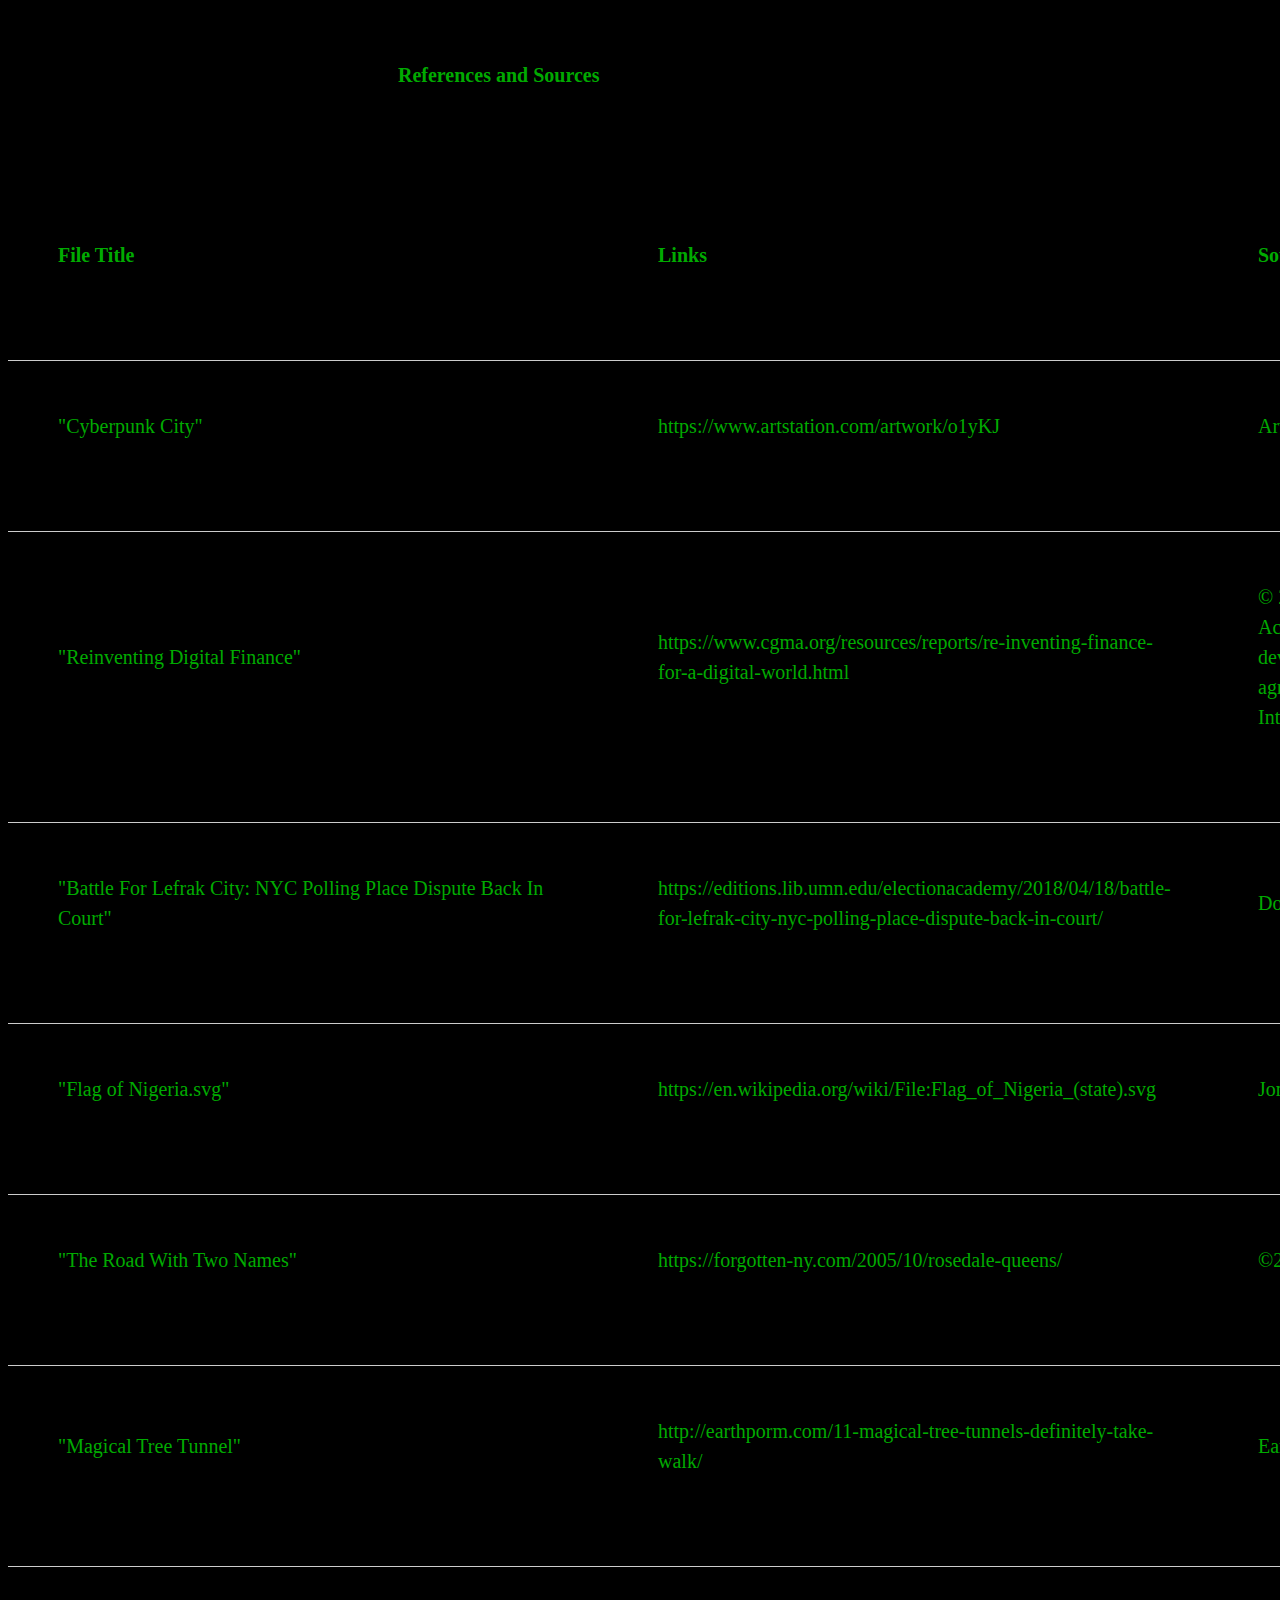
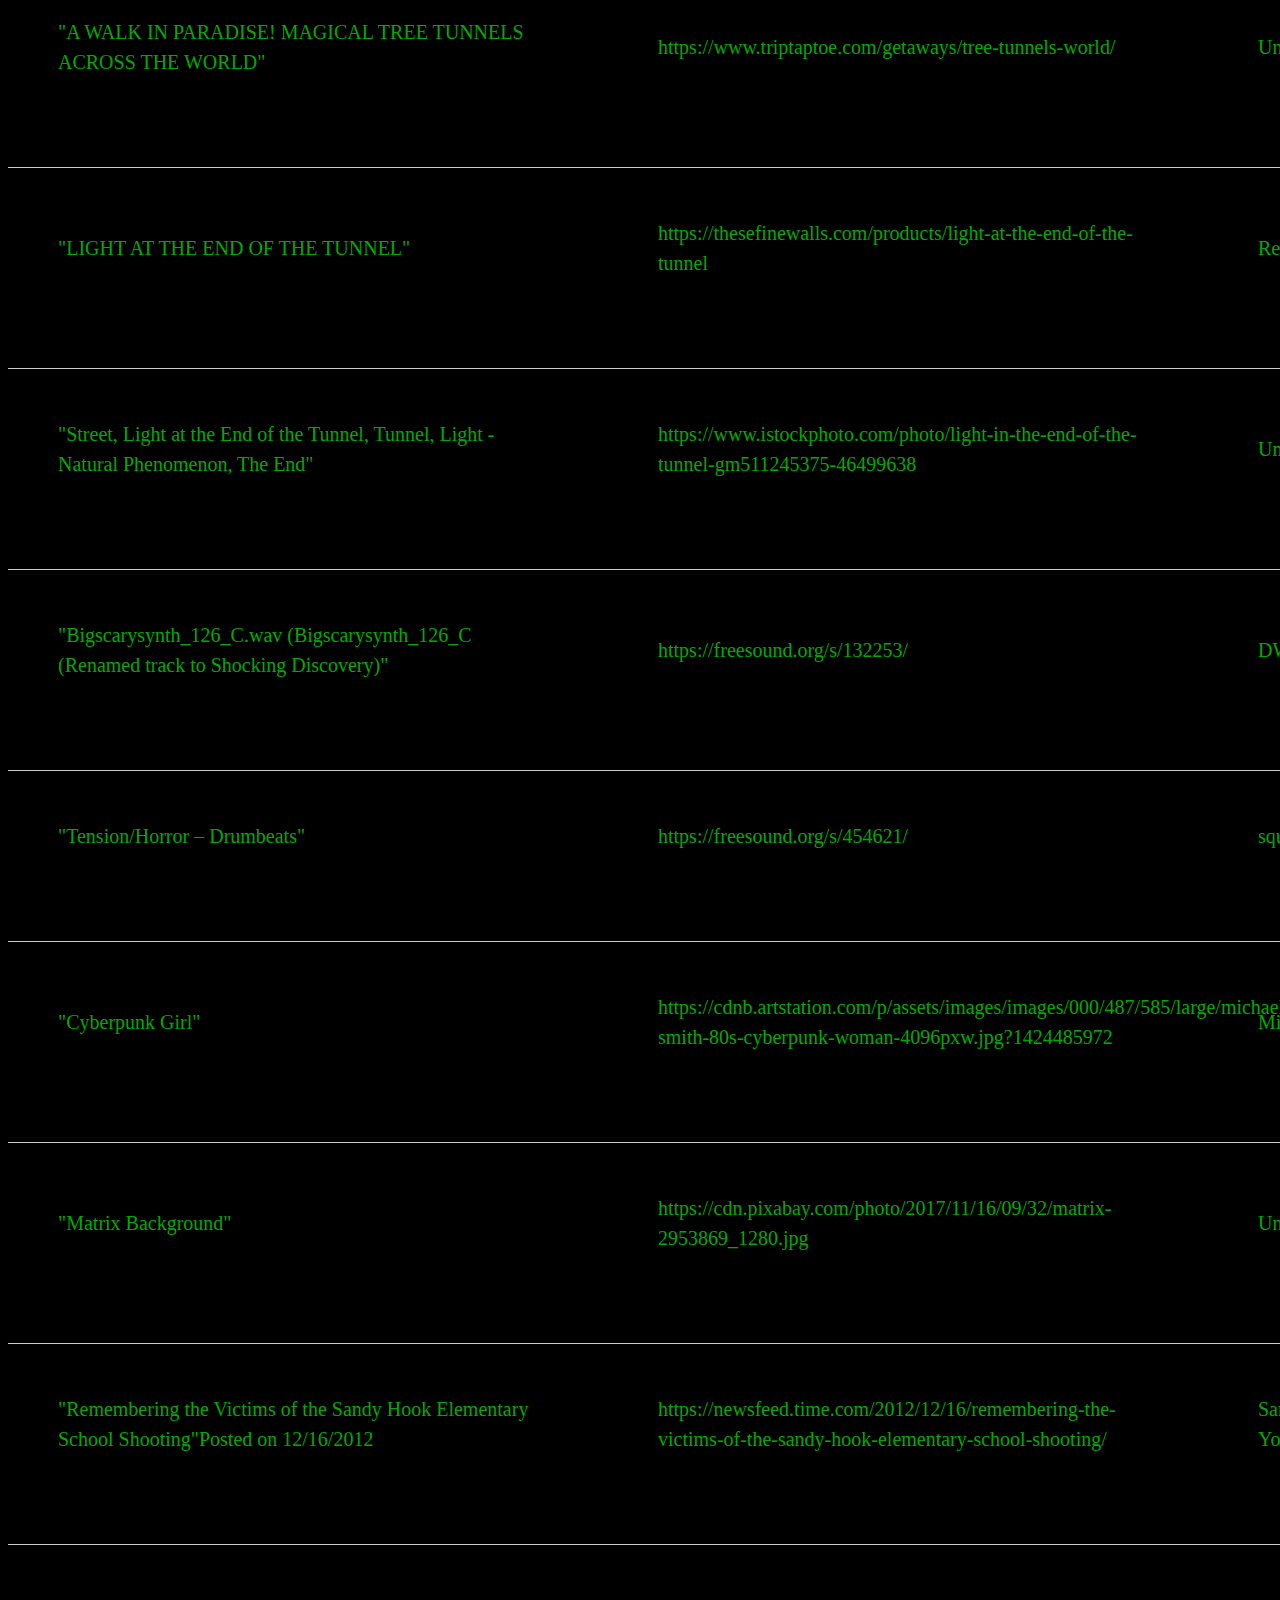
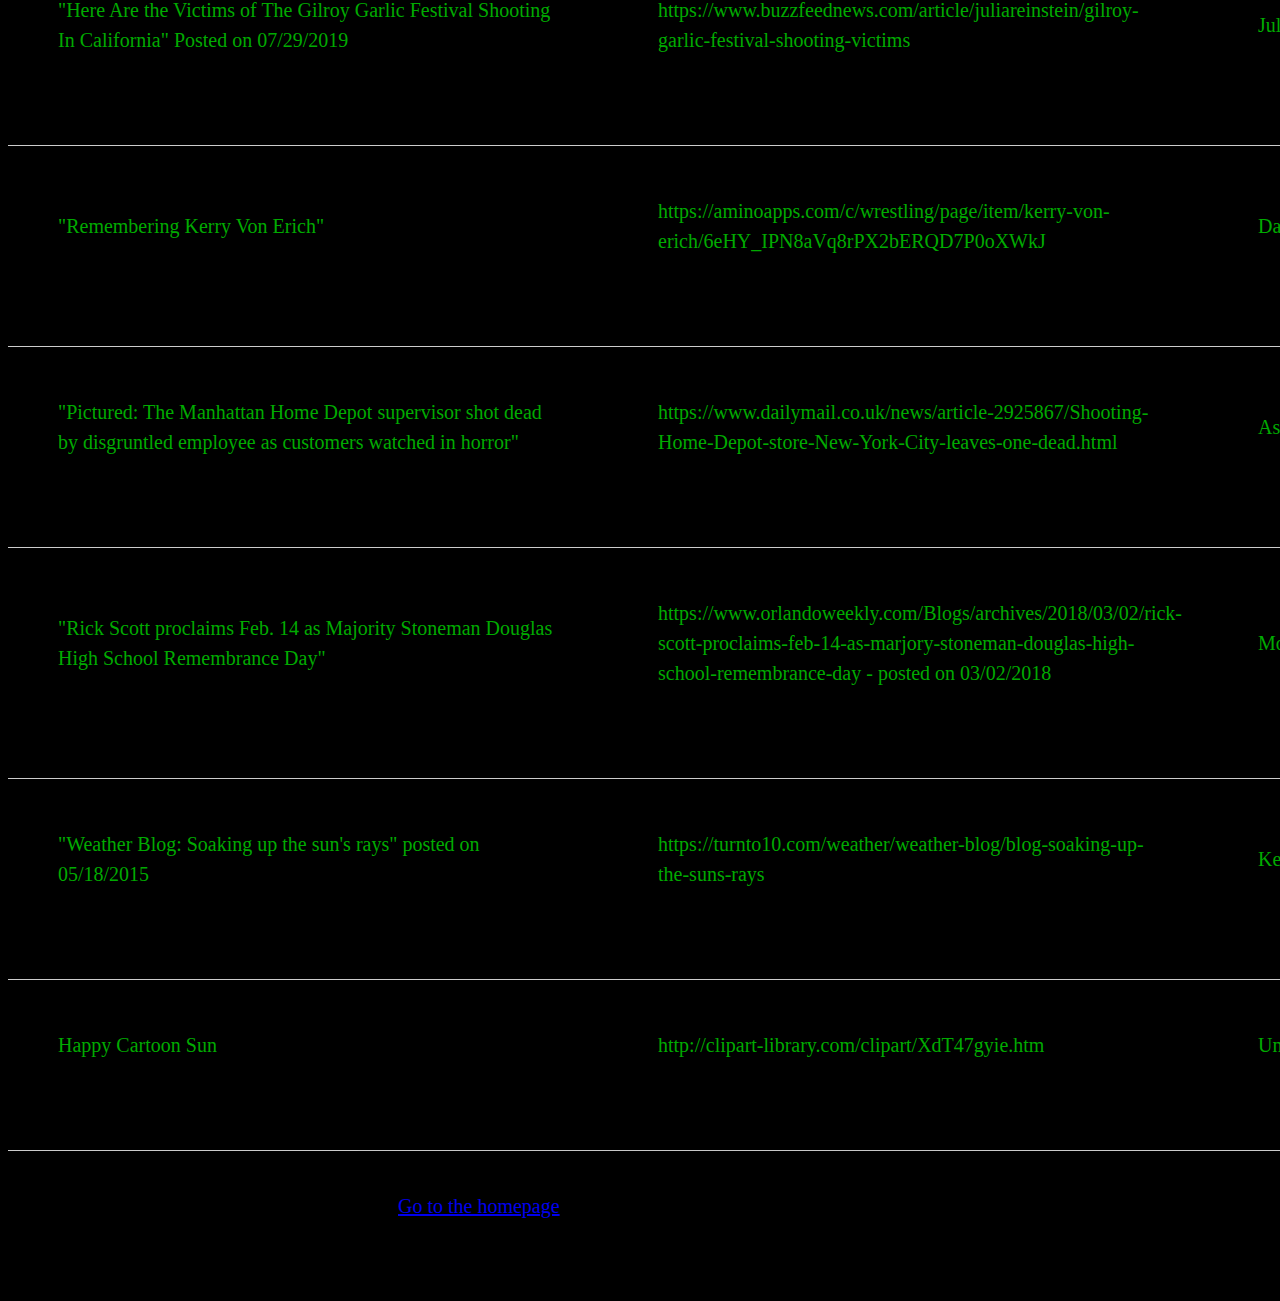
<file: references.html>
<!DOCTYPE html>
<html>
  <head>
    <link href="styles.css" rel="stylesheet" type="text/css"/>
    <style>
table {
      border-collapse: collapse;
      width: 100%;
      }
      th, td {
      padding: 10px;
      text-align: left;
      border-bottom: 1px solid #cccccc;
      }
    </style>
  </head>
  <body>
    <h2><p style="color:#00AA00;">References and Sources</h2>
    <table>
      <tr>
        <th><p style="color:#00AA00;">File Title</th>
        <th><p style="color:#00AA00;">Links</th>
        <th><p style="color:#00AA00;">Source</th>
      </tr>
      <tr>
        <td><p style="color:#00AA00;">"Cyberpunk City"</td>
        <td><p style="color:#00AA00;">https://www.artstation.com/artwork/o1yKJ</td>
        <td><p style="color:#00AA00;">Artur Sadlos. Licensed under CC by 2.0</td>
      </tr>
      <tr>
        <td><p style="color:#00AA00;">"Reinventing Digital Finance"</td>
        <td><p style="color:#00AA00;">https://www.cgma.org/resources/reports/re-inventing-finance-for-a-digital-world.html</td>
        <td><p style="color:#00AA00;">© 2020 Association of International Certified Professional Accountants All rights reserved.This website has been developed by the AICPA and CIMA and is subject to license agreements between the AICPA, CIMA and the Association of International Certified Professional Accountants.</td>
      </tr>
      <tr>
        <td><p style="color:#00AA00;">"Battle For Lefrak City: NYC Polling Place Dispute Back In Court"</td>
        <td><p style="color:#00AA00;">https://editions.lib.umn.edu/electionacademy/2018/04/18/battle-for-lefrak-city-nyc-polling-place-dispute-back-in-court/</td>
        <td><p style="color:#00AA00;">Doug Chaplin</td>
      </tr>
      <tr>
        <td><p style="color:#00AA00;">"Flag of Nigeria.svg"</td>
        <td><p style="color:#00AA00;">https://en.wikipedia.org/wiki/File:Flag_of_Nigeria_(state).svg</td>
        <td><p style="color:#00AA00;">Jon Harald Søby</td>
      </tr>
      <tr>
        <td><p style="color:#00AA00;">"The Road With Two Names"</td>
        <td><p style="color:#00AA00;">https://forgotten-ny.com/2005/10/rosedale-queens/</td>
        <td><p style="color:#00AA00;">©2005 Midnight Fish Photographs erpietri”@”earthlink.net</td>
      </tr>
      <tr>
        <td><p style="color:#00AA00;">"Magical Tree Tunnel"</td>
        <td><p style="color:#00AA00;">http://earthporm.com/11-magical-tree-tunnels-definitely-take-walk/</td>
        <td><p style="color:#00AA00;">Earthporm</td>
      </tr>
      <tr>
        <td><p style="color:#00AA00;">"A WALK IN PARADISE! MAGICAL TREE TUNNELS ACROSS THE WORLD"</td>
        <td><p style="color:#00AA00;">https://www.triptaptoe.com/getaways/tree-tunnels-world/</td>
        <td><p style="color:#00AA00;">Unknown</td>
      </tr>
      <tr>
        <td><p style="color:#00AA00;">"LIGHT AT THE END OF THE TUNNEL"</td>
        <td><p style="color:#00AA00;">https://thesefinewalls.com/products/light-at-the-end-of-the-tunnel</td>
        <td><p style="color:#00AA00;">Rebecca Bathory</td>
      </tr>
      <tr>
        <td><p style="color:#00AA00;">"Street, Light at the End of the Tunnel, Tunnel, Light - Natural Phenomenon, The End"</td>
        <td><p style="color:#00AA00;">https://www.istockphoto.com/photo/light-in-the-end-of-the-tunnel-gm511245375-46499638</td>
        <td><p style="color:#00AA00;">Unknown</td>
      </tr>
      <tr>
        <td><p style="color:#00AA00;">"Bigscarysynth_126_C.wav (Bigscarysynth_126_C (Renamed track to Shocking Discovery)"</td>
        <td><p style="color:#00AA00;">https://freesound.org/s/132253/</td>
        <td><p style="color:#00AA00;">DWSD</td>
      </tr>
      <tr>
        <td><p style="color:#00AA00;">"Tension/Horror – Drumbeats"</td>
        <td><p style="color:#00AA00;">https://freesound.org/s/454621/</td>
        <td><p style="color:#00AA00;">squeakdmouse1561</td>
      </tr>
      <tr>
        <td><p style="color:#00AA00;">"Cyberpunk Girl"</td>
        <td><p style="color:#00AA00;">https://cdnb.artstation.com/p/assets/images/images/000/487/585/large/michael-smith-80s-cyberpunk-woman-4096pxw.jpg?1424485972</td>
        <td><p style="color:#00AA00;">Michael Smith</td>
      </tr>
      <tr>
        <td><p style="color:#00AA00;">"Matrix Background"</td>
        <td><p style="color:#00AA00;">https://cdn.pixabay.com/photo/2017/11/16/09/32/matrix-2953869_1280.jpg</td>
        <td><p style="color:#00AA00;">Unknown</td>
        </tr>
      <tr>
        <td><p style="color:#00AA00;">"Remembering the Victims of the Sandy Hook Elementary School Shooting"Posted on 12/16/2012</td>
        <td><p style="color:#00AA00;">https://newsfeed.time.com/2012/12/16/remembering-the-victims-of-the-sandy-hook-elementary-school-shooting/</td>
        <td><p style="color:#00AA00;">Samantha Grossman, Ishaan Tharoor, Terri Pous, and Audrey Yoo</td>
           </tr>
           <tr>
        <td><p style="color:#00AA00;">"Here Are the Victims of The Gilroy Garlic Festival Shooting In California" Posted on 07/29/2019</td>
        <td><p style="color:#00AA00;">https://www.buzzfeednews.com/article/juliareinstein/gilroy-garlic-festival-shooting-victims</td>
        <td><p style="color:#00AA00;">Julia Reinstein and Stephanie Baer</td>
        </tr>
        <tr>
           <td><p style="color:#00AA00;">"Remembering Kerry Von Erich"</td>
        <td><p style="color:#00AA00;">https://aminoapps.com/c/wrestling/page/item/kerry-von-erich/6eHY_IPN8aVq8rPX2bERQD7P0oXWkJ</td>
        <td><p style="color:#00AA00;">Daniel Peake</td>
           </tr>
        <tr>
           <td><p style="color:#00AA00;">"Pictured: The Manhattan Home Depot supervisor shot dead by disgruntled employee as customers watched in horror"</td>
        <td><p style="color:#00AA00;">https://www.dailymail.co.uk/news/article-2925867/Shooting-Home-Depot-store-New-York-City-leaves-one-dead.html</td>
        <td><p style="color:#00AA00;">Ashley Collman and Wills Robinson</td>
      </tr>
        <tr>
           <td><p style="color:#00AA00;">"Rick Scott proclaims Feb. 14 as Majority Stoneman Douglas High School Remembrance Day"</td>
        <td><p style="color:#00AA00;">https://www.orlandoweekly.com/Blogs/archives/2018/03/02/rick-scott-proclaims-feb-14-as-marjory-stoneman-douglas-high-school-remembrance-day - posted on 03/02/2018</td>
        <td><p style="color:#00AA00;">Monivette Cordeiro</td>
          </tr>
        <tr>
           <td><p style="color:#00AA00;">"Weather Blog: Soaking up the sun's rays" posted on 05/18/2015</td>
        <td><p style="color:#00AA00;">https://turnto10.com/weather/weather-blog/blog-soaking-up-the-suns-rays</td>
        <td><p style="color:#00AA00;">Kelly Love</td>
            </tr>
        <tr>
           <td><p style="color:#00AA00;">Happy Cartoon Sun</td>
        <td><p style="color:#00AA00;">http://clipart-library.com/clipart/XdT47gyie.htm</td>
        <td><p style="color:#00AA00;">Unknown</td>
      </table>
<a href="index.html"><p style="color:#00AA00;"> Go to the homepage</a>        
  </body>
</html>
</file>
<file: styles.css>
html,
body {
  width: 100%;
  height: 100%;
}
h1{color: #000000;}
body{background: #000000;}
html {
  
body {
    background: #000000;}
  p{
    box-shadow: 0 0 2px rgba(0, 0, 0, 0.06);
    color: #545454;
    font-family: "Times Roman";
    font-size: 20px;
    line-height: 1.5;
    margin: 0 auto;
    max-width: 800px;
    padding: 2em 2em 4em;
    width: 500px;}
      img
{
  height: 300px;
  width:300px;
  transform: rotate(180deg);}
</file>
